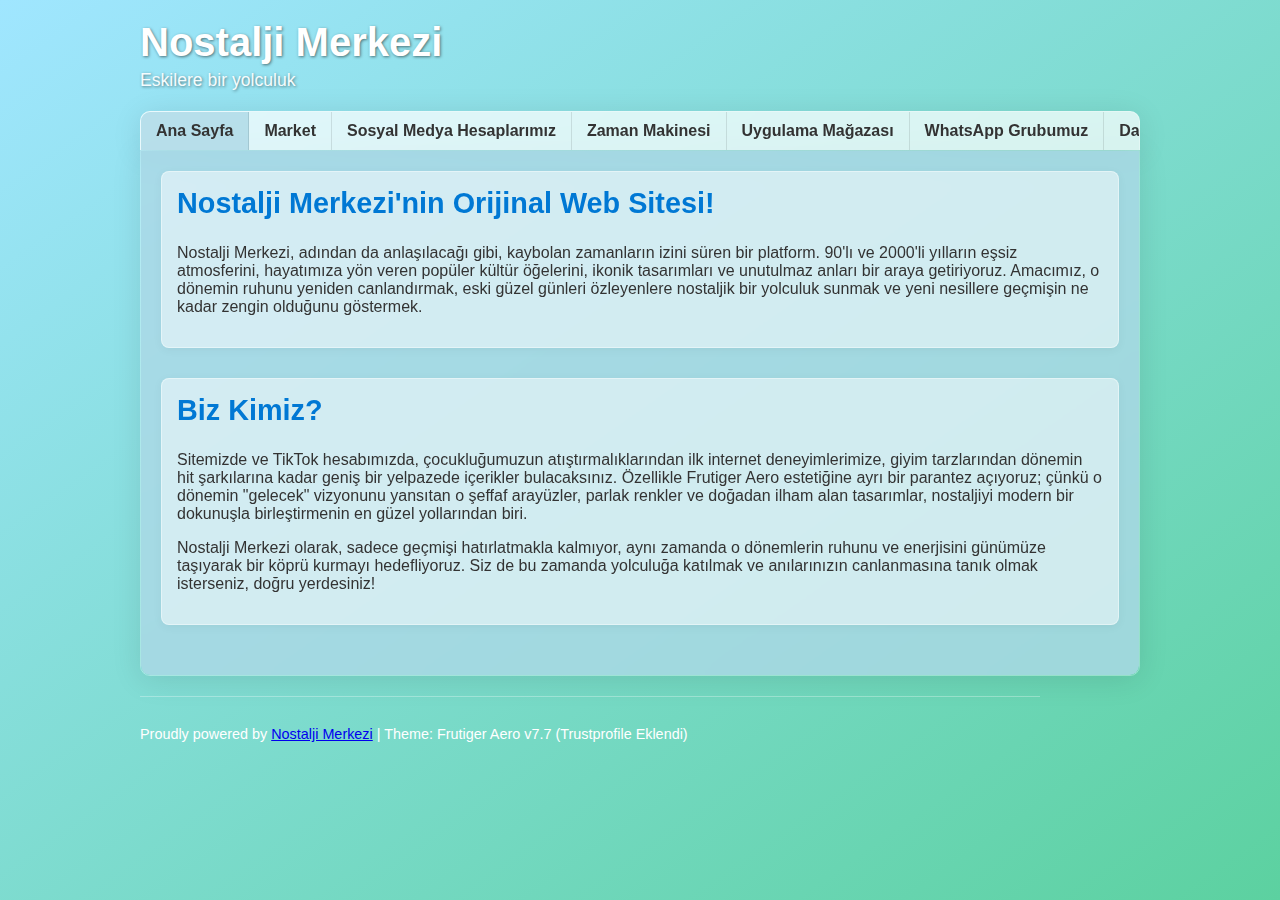
<file: index.html>
<!DOCTYPE html>
<html lang="tr">
<head>
    <meta charset="UTF-8">
    <meta name="viewport" content="width=device-width, initial-scale=1.0">
    <title>Nostalji Merkezi</title>
    
    <meta name="tp-claim" content="b313366405c283" /> 
    
    <style>
        /* GENEL STİLLER */
        body {
            font-family: 'Segoe UI', Tahoma, Geneva, Verdana, sans-serif;
            /* GRADYANLI ARKA PLAN: Açık Turkuazdan Açık Yeşile yumuşak geçiş */
            background: linear-gradient(to bottom right, #a0e6ff, #5cd1a0); 
            color: #333;
            margin: 0;
            padding: 0;
            display: flex;
            flex-direction: column;
            align-items: center;
            min-height: 100vh;
            overflow-x: hidden; /* Mobil kaymayı engeller */
        }

        /* ANA KAPSAYICI (Tüm İçeriği Sarar) */
        .wrapper {
            width: 90%;
            max-width: 1000px;
            margin-top: 20px;
            margin-bottom: 20px;
            box-sizing: border-box; 
        }

        /* ÜST BAŞLIK ALANI */
        .site-header {
            color: white;
            padding-bottom: 10px;
            text-shadow: 1px 1px 3px rgba(0, 0, 0, 0.5);
        }
        .site-header h1 { margin: 0; font-size: 2.5em; }
        .site-header p { margin: 5px 0 0 0; font-size: 1.1em; opacity: 0.9; }

        /* NAVİGASYON (MENÜ) */
        .navbar {
            background-color: rgba(255, 255, 255, 0.7);
            backdrop-filter: blur(8px);
            -webkit-backdrop-filter: blur(8px); /* Mobil uyumluluk */
            position: relative; /* Blur için */
            border-top-left-radius: 10px; 
            border-top-right-radius: 10px;
            border: 1px solid rgba(255, 255, 255, 0.3);
            border-bottom: none;
            box-shadow: 0 4px 30px rgba(0, 0, 0, 0.1);
            display: flex;
            justify-content: flex-start;
            overflow: hidden;
            margin-top: 10px;
            overflow-x: auto; 
            white-space: nowrap; 
        }
        .navbar a {
            padding: 10px 15px;
            display: block;
            color: #333;
            font-weight: bold;
            text-decoration: none;
            transition: background-color 0.3s, color 0.3s;
            border-right: 1px solid rgba(0, 0, 0, 0.1);
        }
        .navbar a:hover { background-color: rgba(0, 0, 0, 0.1); color: #0078d4; }
        .navbar a:first-child { background-color: rgba(173, 216, 230, 0.8); }

        /* İÇERİK VE KENAR ÇUBUĞU KAPSAYICISI */
        .content-and-sidebar-container {
            display: flex;
            gap: 0;
            border: 1px solid rgba(255, 255, 255, 0.3);
            border-bottom-left-radius: 10px;
            border-bottom-right-radius: 10px;
            overflow: hidden;
            box-shadow: 0 4px 30px rgba(0, 0, 0, 0.1);
        }

        /* KENAR ÇUBUĞU GİZLİ */
        .sidebar {
            width: 0;
            padding: 0;
            border: none;
            overflow: hidden;
            display: none; 
        }
        
        /* İÇERİK ALANI (Makaleler) - TAM GENİŞLİK */
        .content-area {
            flex: 4; 
            width: 100%; 
            background-color: rgba(173, 216, 230, 0.8); 
            backdrop-filter: blur(8px);
            -webkit-backdrop-filter: blur(8px); /* Mobil uyumluluk */
            position: relative; /* Blur için */
            padding: 20px;
            min-height: 400px;
            box-sizing: border-box;
        }

        /* YAZI STİLLERİ */
        .post {
            margin-bottom: 30px; 
            padding: 15px;
            background-color: rgba(255, 255, 255, 0.5); 
            border-radius: 8px;
            border: 1px solid rgba(255, 255, 255, 0.4);
            box-shadow: 0 2px 10px rgba(0, 0, 0, 0.05);
        }
        .post h2 {
            color: #0078d4;
            margin-top: 0;
            font-size: 1.8em;
        }
        
        /* FOOTER */
        .site-footer {
            width: 90%;
            max-width: 1000px;
            text-align: left;
            color: white;
            font-size: 0.9em;
            padding: 15px 0;
            border-top: 1px solid rgba(255, 255, 255, 0.3);
            margin-top: 20px;
        }

        /* Duyarlı Tasarım */
        @media (max-width: 768px) {
            .content-and-sidebar-container { flex-direction: column; }
            .navbar { flex-wrap: wrap; }
            .navbar a { 
                /* Mobil görünümde menü butonlarını alt alta sıralayalım */
                border-right: none !important; 
                border-bottom: 1px solid rgba(0, 0, 0, 0.1);
                width: 100%; 
                box-sizing: border-box;
            }
        }
    </style>
</head>
<body>

    <div class="wrapper">
        <header class="site-header">
            <h1>Nostalji Merkezi</h1>
            <p>Eskilere bir yolculuk</p>
        </header>

        <nav class="navbar">
            <a href="index.html">Ana Sayfa</a>
            <a href="market.html" target="_blank">Market</a>
            <a href="sosyal.html" target="_blank">Sosyal Medya Hesaplarımız</a>
            <a href="https://archive.org/" target="_blank">Zaman Makinesi</a>
            <a href="#link_uygulama_magazasi">Uygulama Mağazası</a>
            <a href="https://chat.whatsapp.com/Hz8bSAxZ4uoEOJEoKte3Rf?mode=wwt" target="_blank">WhatsApp Grubumuz</a>
            <a href="#link_dahasi">Dahası</a>
        </nav>

        <div class="content-and-sidebar-container">
            
            <div class="sidebar">
            </div>

            <div class="content-area">
                <div class="post">
                    <h2>Nostalji Merkezi'nin Orijinal Web Sitesi!</h2>
                    <p>
                        Nostalji Merkezi, adından da anlaşılacağı gibi, kaybolan zamanların izini süren bir platform. 90'lı ve 2000'li yılların eşsiz atmosferini, hayatımıza yön veren popüler kültür öğelerini, ikonik tasarımları ve unutulmaz anları bir araya getiriyoruz. Amacımız, o dönemin ruhunu yeniden canlandırmak, eski güzel günleri özleyenlere nostaljik bir yolculuk sunmak ve yeni nesillere geçmişin ne kadar zengin olduğunu göstermek.
                    </p>
                </div>

                <div class="post">
                    <h2>Biz Kimiz?</h2>
                    <p>
                        Sitemizde ve TikTok hesabımızda, çocukluğumuzun atıştırmalıklarından ilk internet deneyimlerimize, giyim tarzlarından dönemin hit şarkılarına kadar geniş bir yelpazede içerikler bulacaksınız. Özellikle Frutiger Aero estetiğine ayrı bir parantez açıyoruz; çünkü o dönemin "gelecek" vizyonunu yansıtan o şeffaf arayüzler, parlak renkler ve doğadan ilham alan tasarımlar, nostaljiyi modern bir dokunuşla birleştirmenin en güzel yollarından biri.
                    </p>
                    <p>
                        Nostalji Merkezi olarak, sadece geçmişi hatırlatmakla kalmıyor, aynı zamanda o dönemlerin ruhunu ve enerjisini günümüze taşıyarak bir köprü kurmayı hedefliyoruz. Siz de bu zamanda yolculuğa katılmak ve anılarınızın canlanmasına tanık olmak isterseniz, doğru yerdesiniz!
                    </p>
                </div>
            </div>
        </div>

        <footer class="site-footer">
            <p>Proudly powered by <a href="index.html">Nostalji Merkezi</a> | Theme: Frutiger Aero v7.7 (Trustprofile Eklendi)</p>
        </footer>
    </div>
</body>
</html>
</file>
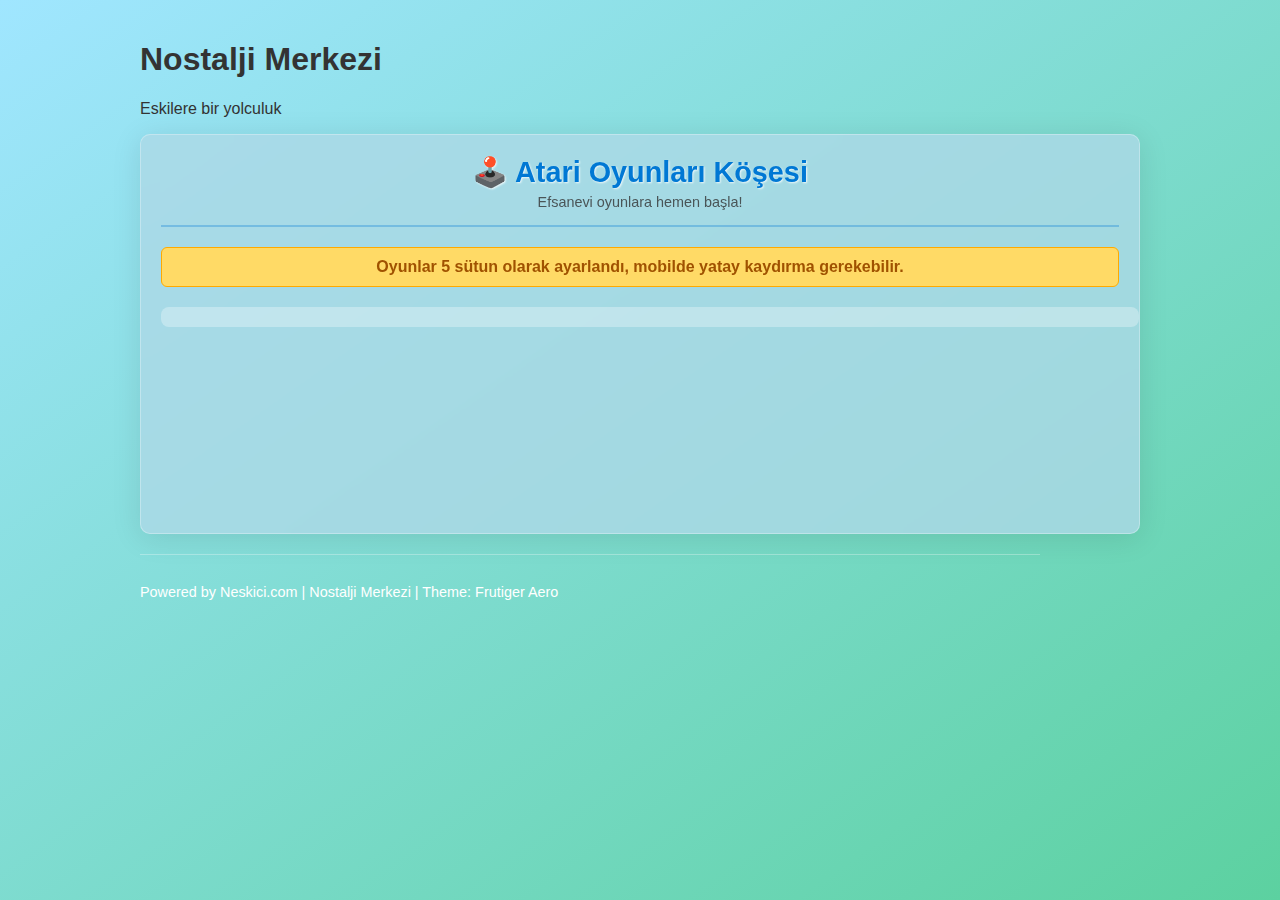
<file: atari.html>
<!DOCTYPE html>
<html lang="tr">
<head>
    <meta charset="UTF-8">
    <meta name="viewport" content="width=device-width, initial-scale=1.0">
    <title>Nostalji Merkezi - Atari Oyunları</title>
    
    <style>
        /* GENEL VE ARKA PLAN STİLLERİ (Frutiger Aero) */
        body {
            font-family: 'Segoe UI', Tahoma, Geneva, Verdana, sans-serif;
            background: linear-gradient(to bottom right, #a0e6ff, #5cd1a0); 
            color: #333;
            margin: 0;
            padding: 0;
            display: flex;
            justify-content: center;
            align-items: flex-start; 
            min-height: 100vh;
            overflow-x: hidden;
        }

        /* ANA KAPSAYICI (Tüm İçeriği Sarar) */
        .wrapper {
            width: 90%;
            max-width: 1000px;
            margin-top: 20px;
            margin-bottom: 20px;
            box-sizing: border-box; 
        }

        /* BAŞLIK ALANI */
        .app-header {
            color: #0078d4;
            text-align: center;
            margin-bottom: 20px;
            border-bottom: 2px solid rgba(0, 120, 212, 0.3); 
            padding-bottom: 15px;
            width: 100%;
        }
        .app-header h1 { 
            margin: 0; 
            font-size: 1.8em;
            text-shadow: 1px 1px 2px rgba(255, 255, 255, 0.8);
        }
        .app-header p { 
            margin: 5px 0 0 0; 
            font-size: 0.9em; 
            opacity: 0.8; 
            color: #333;
        }

        /* OYUN ALANINI ÇEVRELEYEN KAPSAYICI */
        .content-area {
            width: 100%; 
            background-color: rgba(173, 216, 230, 0.8); 
            backdrop-filter: blur(8px);
            -webkit-backdrop-filter: blur(8px); 
            padding: 20px;
            min-height: 400px;
            box-sizing: border-box;
            border-radius: 10px;
            border: 1px solid rgba(255, 255, 255, 0.3);
            box-shadow: 0 4px 30px rgba(0, 0, 0, 0.1);
        }
        
        /* FOOTER */
        .site-footer {
            width: 90%;
            max-width: 1000px;
            text-align: left;
            color: white;
            font-size: 0.9em;
            padding: 15px 0;
            border-top: 1px solid rgba(255, 255, 255, 0.3);
            margin-top: 20px;
        }
        
        /* Oyun Divi için Mobil Uyumlu Stil Ayarları */
        #myoyunlar {
            /* Nesne (oyunlar) genişliğini esnek tut */
            width: 100%;
            overflow-x: auto; /* Yatay kaydırmaya izin ver */
            margin-top: 15px;
            padding: 10px;
            background-color: rgba(255, 255, 255, 0.3);
            border-radius: 8px;
        }

        /* Uyarı Notu Stili */
        .warning-note {
            background-color: #ffda66;
            color: #a05200;
            padding: 10px;
            border-radius: 6px;
            margin-bottom: 20px;
            font-weight: bold;
            text-align: center;
            border: 1px solid #ffaa00;
        }

    </style>
</head>
<body>

    <div class="wrapper">
        <header class="site-header">
            <h1>Nostalji Merkezi</h1>
            <p>Eskilere bir yolculuk</p>
        </header>

        <div class="content-area">

            <div class="app-header">
                <h1>🕹️ Atari Oyunları Köşesi</h1>
                <p>Efsanevi oyunlara hemen başla!</p>
            </div>
            
            <div class="warning-note">
                Oyunlar 5 sütun olarak ayarlandı, mobilde yatay kaydırma gerekebilir.
            </div>

            <script type="text/javascript">
                var siteadres = "https://www.neskici.com"; 
                var kacsutun = "5"; 
                var kactane = "50"; 
                var kategori = "0"; 
                var yazirengi = "000000"; 
                var tabanrengi = "FFFFFF"; 
                var yaziboyutu = "11";
            </script>
            <div id="myoyunlar"></div>
            <script src="https://www.neskici.com/uye/addtoyoursite.js" charset="UTF-8" type="text/javascript"></script>
            </div>

        <footer class="site-footer">
            <p>Powered by Neskici.com | Nostalji Merkezi | Theme: Frutiger Aero</p>
        </footer>
    </div>
</body>
</html>
</file>
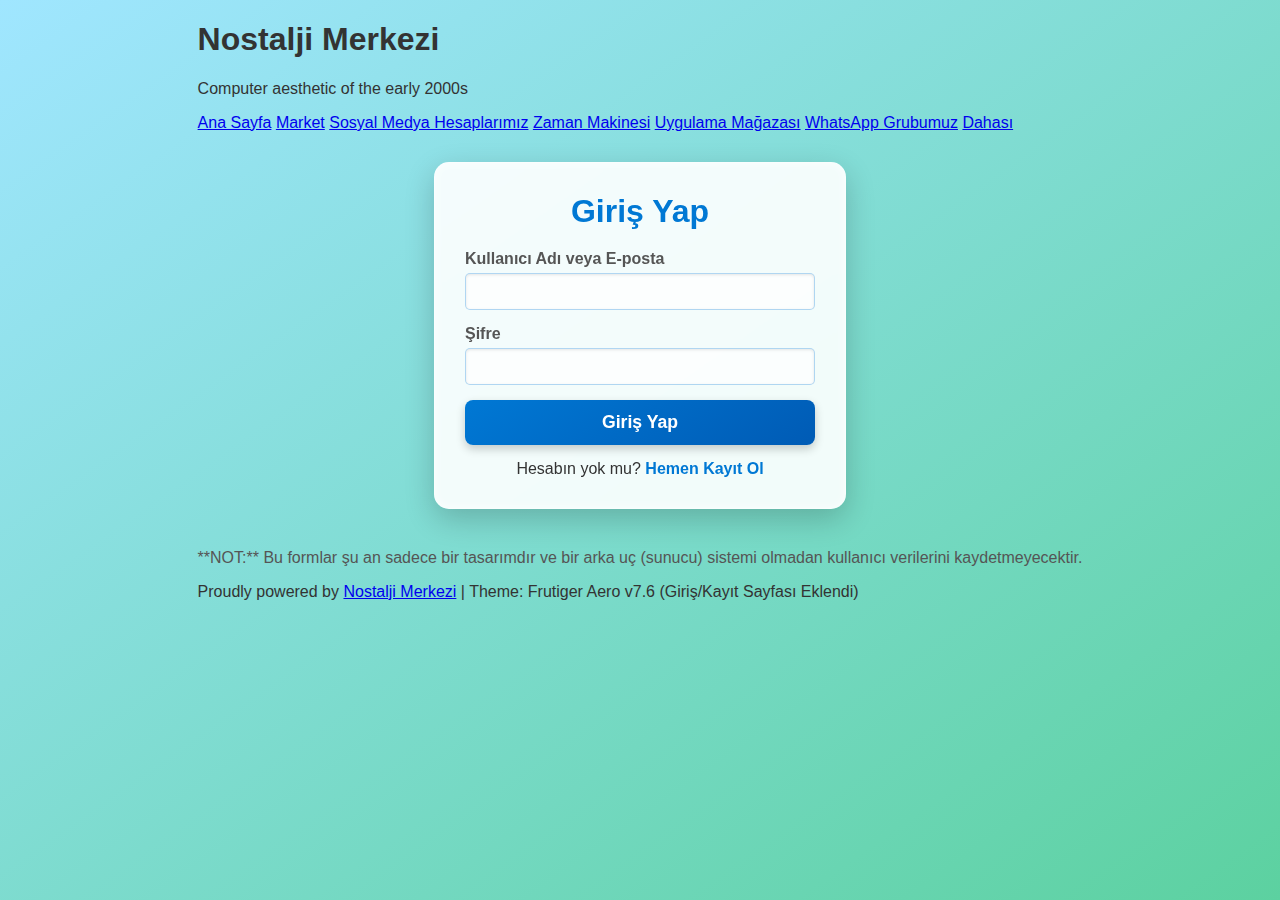
<file: giris.html>
<!DOCTYPE html>
<html lang="tr">
<head>
    <meta charset="UTF-8">
    <meta name="viewport" content="width=device-width, initial-scale=1.0">
    <title>Nostalji Merkezi - Giriş Yap / Kayıt Ol</title>
    
    <script src="https://challenges.cloudflare.com/turnstile/v0/api.js" async defer></script>

    <style>
        /* GENEL STİLLER (index.html'den kopyalanan ve düzeltilen tüm CSS) */
        body {
            font-family: 'Segoe UI', Tahoma, Geneva, Verdana, sans-serif;
            background: linear-gradient(to bottom right, #a0e6ff, #5cd1a0); 
            color: #333;
            margin: 0;
            padding: 0;
            display: flex;
            flex-direction: column;
            align-items: center;
            min-height: 100vh;
            overflow-x: hidden; 
        }

        /* ... Diğer CSS Kodlarının Tamamı Buraya Gelecek ... */

        /* GİRİŞ VE KAYIT STİLLERİ */
        .auth-container {
            display: flex;
            justify-content: center;
            align-items: center;
            flex-direction: column;
            margin-top: 30px;
        }

        .auth-box {
            background-color: rgba(255, 255, 255, 0.9);
            backdrop-filter: blur(10px);
            border-radius: 15px;
            padding: 30px;
            width: 100%;
            max-width: 350px;
            box-shadow: 0 10px 30px rgba(0, 0, 0, 0.2), inset 0 0 10px rgba(255, 255, 255, 0.7);
            margin-bottom: 20px;
            border: 1px solid rgba(255, 255, 255, 0.5);
        }

        .auth-box h2 {
            color: #0078d4;
            text-align: center;
            margin-top: 0;
            margin-bottom: 20px;
            font-size: 2em;
        }

        .form-group {
            margin-bottom: 15px;
        }

        .form-group label {
            display: block;
            font-weight: bold;
            color: #555;
            margin-bottom: 5px;
        }

        .form-group input {
            width: 100%;
            padding: 10px;
            border: 1px solid rgba(0, 120, 212, 0.3);
            border-radius: 5px;
            background-color: rgba(255, 255, 255, 0.7);
            box-shadow: inset 0 1px 3px rgba(0, 0, 0, 0.1);
            transition: border-color 0.3s;
            box-sizing: border-box;
        }

        .form-group input:focus {
            border-color: #0078d4;
            box-shadow: 0 0 5px rgba(0, 120, 212, 0.5);
            outline: none;
        }

        .submit-button {
            width: 100%;
            padding: 12px;
            background: linear-gradient(145deg, #0078d4, #005bb5); /* Mavi Gradient */
            color: white;
            font-size: 1.1em;
            font-weight: bold;
            border: none;
            border-radius: 8px;
            cursor: pointer;
            box-shadow: 0 4px 10px rgba(0, 0, 0, 0.2);
            transition: transform 0.2s, box-shadow 0.2s;
        }

        .submit-button:hover {
            transform: translateY(-1px);
            box-shadow: 0 6px 15px rgba(0, 0, 0, 0.3);
        }

        .switch-link {
            text-align: center;
            margin-top: 15px;
        }

        .switch-link a {
            color: #0078d4;
            text-decoration: none;
            font-weight: bold;
        }

    </style>
</head>
<body>

    <div class="wrapper">
        <header class="site-header">
            <h1>Nostalji Merkezi</h1>
            <p>Computer aesthetic of the early 2000s</p>
        </header>

        <nav class="navbar">
            <a href="index.html">Ana Sayfa</a>
            <a href="market.html">Market</a>
            <a href="sosyal.html">Sosyal Medya Hesaplarımız</a>
            <a href="https://archive.org/" target="_blank">Zaman Makinesi</a>
            <a href="uygulama.html">Uygulama Mağazası</a>
            <a href="https://chat.whatsapp.com/Hz8bSAxZ4uoEOJEoKte3Rf?mode=wwt" target="_blank">WhatsApp Grubumuz</a>
            <a href="#link_dahasi">Dahası</a>
        </nav>

        <div class="content-and-sidebar-container">
            
            <div class="sidebar">
            </div>

            <div class="content-area">
                
                <div class="auth-container">

                    <div class="auth-box" id="login-box">
                        <h2>Giriş Yap</h2>
                        <form action="#" method="POST">
                            <div class="form-group">
                                <label for="login-username">Kullanıcı Adı veya E-posta</label>
                                <input type="text" id="login-username" name="username" required>
                            </div>
                            <div class="form-group">
                                <label for="login-password">Şifre</label>
                                <input type="password" id="login-password" name="password" required>
                            </div>
                            <div class="form-group" style="text-align: center;">
                                <div class="cloudflare-turnstile" data-sitekey="0x4AAAAAACAZGqbHnYC-hfkI"></div>
                            </div>
                            <button type="submit" class="submit-button">Giriş Yap</button>
                            <div class="switch-link">
                                Hesabın yok mu? <a href="#" onclick="showRegister()">Hemen Kayıt Ol</a>
                            </div>
                        </form>
                    </div>

                    <div class="auth-box" id="register-box" style="display:none;">
                        <h2>Kayıt Ol</h2>
                        <form action="#" method="POST">
                            <div class="form-group">
                                <label for="reg-username">Kullanıcı Adı</label>
                                <input type="text" id="reg-username" name="username" required>
                            </div>
                            <div class="form-group">
                                <label for="reg-email">E-posta Adresi</label>
                                <input type="email" id="reg-email" name="email" required>
                            </div>
                            <div class="form-group">
                                <label for="reg-password">Şifre Oluştur</label>
                                <input type="password" id="reg-password" name="password" required>
                            </div>
                            <div class="form-group" style="text-align: center;">
                                <div class="cloudflare-turnstile" data-sitekey="0x4AAAAAACAZGqbHnYC-hfkI"></div>
                            </div>
                            <button type="submit" class="submit-button">Hesap Oluştur</button>
                            <div class="switch-link">
                                Zaten bir hesabın var mı? <a href="#" onclick="showLogin()">Giriş Yap</a>
                            </div>
                        </form>
                    </div>

                </div>
                
                <p style="text-align:center; margin-top: 20px; color: #555;">
                    **NOT:** Bu formlar şu an sadece bir tasarımdır ve bir arka uç (sunucu) sistemi olmadan kullanıcı verilerini kaydetmeyecektir.
                </p>

            </div>
        </div>

        <footer class="site-footer">
            <p>Proudly powered by <a href="index.html">Nostalji Merkezi</a> | Theme: Frutiger Aero v7.6 (Giriş/Kayıt Sayfası Eklendi)</p>
        </footer>
    </div>

    <script>
        function showRegister() {
            document.getElementById('login-box').style.display = 'none';
            document.getElementById('register-box').style.display = 'block';
        }
        function showLogin() {
            document.getElementById('register-box').style.display = 'none';
            document.getElementById('login-box').style.display = 'block';
        }
    </script>
</body>
</html>
</file>
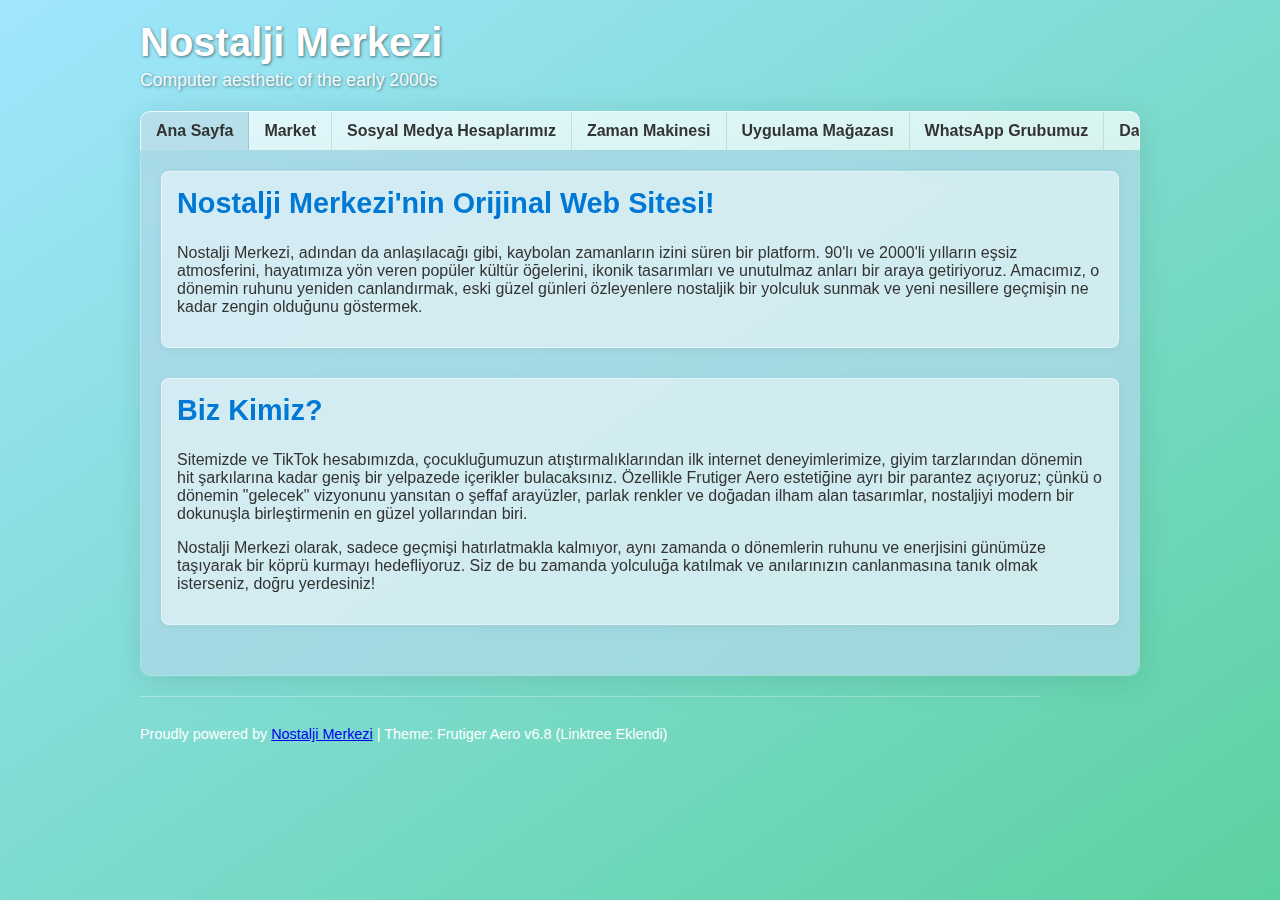
<file: index (1).html>
<!DOCTYPE html>
<html lang="tr">
<head>
    <meta charset="UTF-8">
    <meta name="viewport" content="width=device-width, initial-scale=1.0">
    <title>Nostalji Merkezi - Frutiger Aero</title>
    
    <style>
        /* GENEL STİLLER */
        body {
            font-family: 'Segoe UI', Tahoma, Geneva, Verdana, sans-serif;
            /* GRADYANLI ARKA PLAN: Açık Turkuazdan Açık Yeşile yumuşak geçiş */
            background: linear-gradient(to bottom right, #a0e6ff, #5cd1a0); 
            color: #333;
            margin: 0;
            padding: 0;
            display: flex;
            flex-direction: column;
            align-items: center;
            min-height: 100vh;
        }

        /* ANA KAPSAYICI (Tüm İçeriği Sarar) */
        .wrapper {
            width: 90%;
            max-width: 1000px;
            margin-top: 20px;
            margin-bottom: 20px;
        }

        /* ÜST BAŞLIK ALANI */
        .site-header {
            color: white;
            padding-bottom: 10px;
            text-shadow: 1px 1px 3px rgba(0, 0, 0, 0.5);
        }
        .site-header h1 { margin: 0; font-size: 2.5em; }
        .site-header p { margin: 5px 0 0 0; font-size: 1.1em; opacity: 0.9; }

        /* NAVİGASYON (MENÜ) */
        .navbar {
            background-color: rgba(255, 255, 255, 0.7);
            backdrop-filter: blur(8px);
            border-top-left-radius: 10px; 
            border-top-right-radius: 10px;
            border: 1px solid rgba(255, 255, 255, 0.3);
            border-bottom: none;
            box-shadow: 0 4px 30px rgba(0, 0, 0, 0.1);
            display: flex;
            justify-content: flex-start;
            overflow: hidden;
            margin-top: 10px;
            /* Yatay kaydırmayı etkinleştirelim ki, mobil görünümde taşma olmasın */
            overflow-x: auto; 
            white-space: nowrap; 
        }
        .navbar a {
            padding: 10px 15px;
            display: block;
            color: #333;
            font-weight: bold;
            text-decoration: none;
            transition: background-color 0.3s, color 0.3s;
            border-right: 1px solid rgba(0, 0, 0, 0.1);
        }
        .navbar a:hover { background-color: rgba(0, 0, 0, 0.1); color: #0078d4; }
        .navbar a:first-child { background-color: rgba(173, 216, 230, 0.8); }

        /* İÇERİK VE KENAR ÇUBUĞU KAPSAYICISI */
        .content-and-sidebar-container {
            display: flex;
            gap: 0;
            border: 1px solid rgba(255, 255, 255, 0.3);
            border-bottom-left-radius: 10px;
            border-bottom-right-radius: 10px;
            overflow: hidden;
            box-shadow: 0 4px 30px rgba(0, 0, 0, 0.1);
        }

        /* KENAR ÇUBUĞU GİZLİ */
        .sidebar {
            width: 0;
            padding: 0;
            border: none;
            overflow: hidden;
            display: none; 
        }
        
        /* İÇERİK ALANI (Makaleler) - TAM GENİŞLİK */
        .content-area {
            flex: 4; 
            width: 100%; 
            background-color: rgba(173, 216, 230, 0.8); 
            backdrop-filter: blur(8px);
            padding: 20px;
            min-height: 400px;
        }

        /* YAZI STİLLERİ */
        .post {
            margin-bottom: 30px; 
            padding: 15px;
            background-color: rgba(255, 255, 255, 0.5); 
            border-radius: 8px;
            border: 1px solid rgba(255, 255, 255, 0.4);
            box-shadow: 0 2px 10px rgba(0, 0, 0, 0.05);
        }
        .post h2 {
            color: #0078d4;
            margin-top: 0;
            font-size: 1.8em;
        }
        
        /* FOOTER */
        .site-footer {
            width: 90%;
            max-width: 1000px;
            text-align: left;
            color: white;
            font-size: 0.9em;
            padding: 15px 0;
            border-top: 1px solid rgba(255, 255, 255, 0.3);
            margin-top: 20px;
        }

        /* Duyarlı Tasarım */
        @media (max-width: 768px) {
            .content-and-sidebar-container { flex-direction: column; }
            .navbar { flex-wrap: wrap; }
            .navbar a { 
                /* Mobil görünümde menü butonlarını alt alta sıralayalım */
                border-right: none !important; 
                border-bottom: 1px solid rgba(0, 0, 0, 0.1);
                width: 100%; 
                box-sizing: border-box;
            }
            .wrapper { overflow-x: hidden; }
        }
    </style>
</head>
<body>

    <div class="wrapper">
        <header class="site-header">
            <h1>Nostalji Merkezi</h1>
            <p>Computer aesthetic of the early 2000s</p>
        </header>

        <nav class="navbar">
            <a href="index.html">Ana Sayfa</a>
            <a href="https://sites.google.com/view/nostalji-merkezi-market/ana-sayfa?authuser=3" target="_blank">Market</a>
            <a href="https://linktr.ee/nostaljimerkezi" target="_blank">Sosyal Medya Hesaplarımız</a>
            <a href="https://archive.org/" target="_blank">Zaman Makinesi</a>
            <a href="#link_uygulama_magazasi">Uygulama Mağazası</a>
            <a href="https://chat.whatsapp.com/Hz8bSAxZ4uoEOJEoKte3Rf?mode=wwt" target="_blank">WhatsApp Grubumuz</a>
            <a href="#link_dahasi">Dahası</a>
        </nav>

        <div class="content-and-sidebar-container">
            
            <div class="sidebar">
                </div>

            <div class="content-area">
                <div class="post">
                    <h2>Nostalji Merkezi'nin Orijinal Web Sitesi!</h2>
                    <p>
                        Nostalji Merkezi, adından da anlaşılacağı gibi, kaybolan zamanların izini süren bir platform. 90'lı ve 2000'li yılların eşsiz atmosferini, hayatımıza yön veren popüler kültür öğelerini, ikonik tasarımları ve unutulmaz anları bir araya getiriyoruz. Amacımız, o dönemin ruhunu yeniden canlandırmak, eski güzel günleri özleyenlere nostaljik bir yolculuk sunmak ve yeni nesillere geçmişin ne kadar zengin olduğunu göstermek.
                    </p>
                </div>

                <div class="post">
                    <h2>Biz Kimiz?</h2>
                    <p>
                        Sitemizde ve TikTok hesabımızda, çocukluğumuzun atıştırmalıklarından ilk internet deneyimlerimize, giyim tarzlarından dönemin hit şarkılarına kadar geniş bir yelpazede içerikler bulacaksınız. Özellikle Frutiger Aero estetiğine ayrı bir parantez açıyoruz; çünkü o dönemin "gelecek" vizyonunu yansıtan o şeffaf arayüzler, parlak renkler ve doğadan ilham alan tasarımlar, nostaljiyi modern bir dokunuşla birleştirmenin en güzel yollarından biri.
                    </p>
                    <p>
                        Nostalji Merkezi olarak, sadece geçmişi hatırlatmakla kalmıyor, aynı zamanda o dönemlerin ruhunu ve enerjisini günümüze taşıyarak bir köprü kurmayı hedefliyoruz. Siz de bu zamanda yolculuğa katılmak ve anılarınızın canlanmasına tanık olmak isterseniz, doğru yerdesiniz!
                    </p>
                </div>

            </div>
        </div>

        <footer class="site-footer">
            <p>Proudly powered by <a href="#">Nostalji Merkezi</a> | Theme: Frutiger Aero v6.8 (Linktree Eklendi)</p>
        </footer>

    </div>

</body>
</html>
</file>
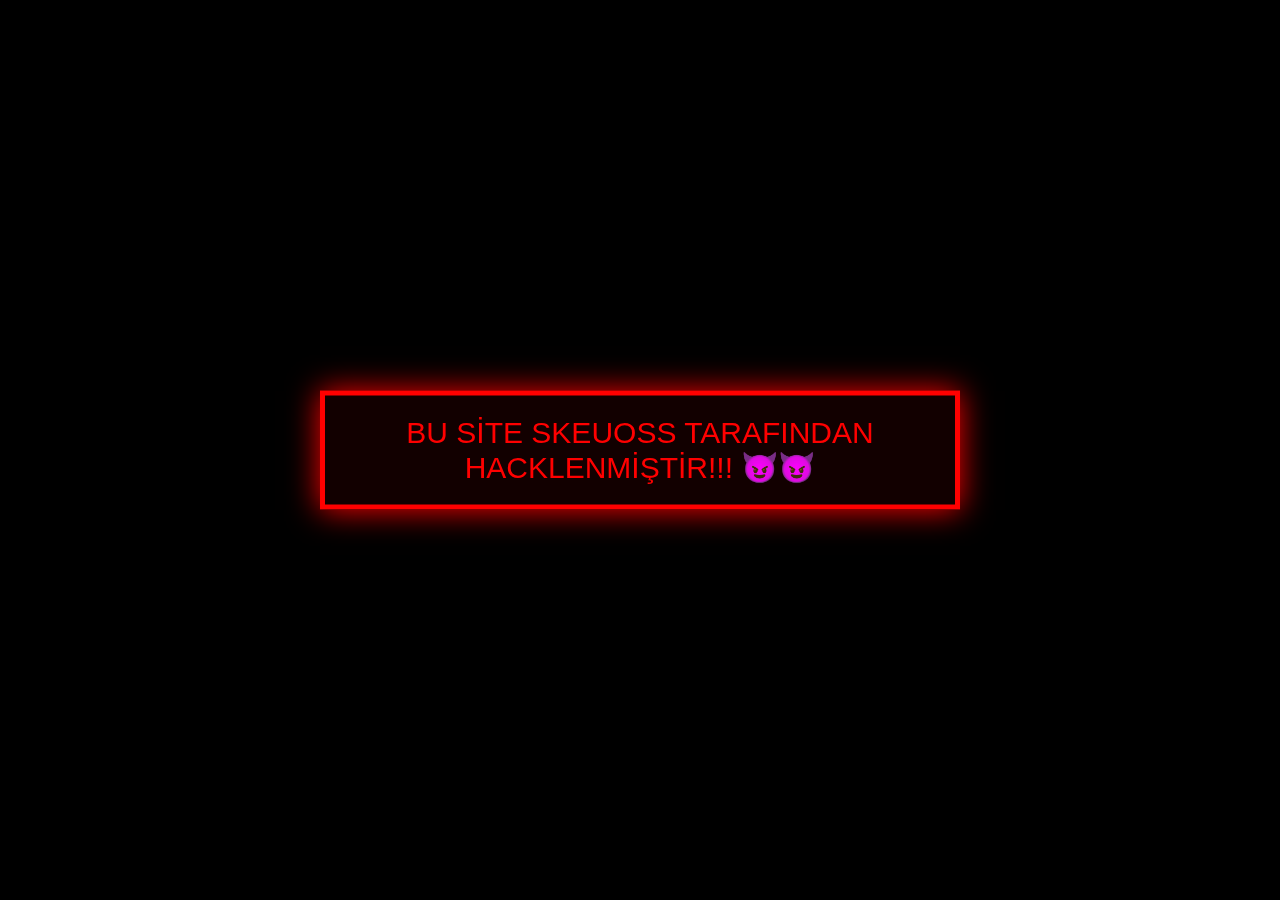
<file: İndex.html>
<!DOCTYPE html>
<html lang="tr">
<head>
    <meta charset="UTF-8">
    <meta name="viewport" content="width=device-width, initial-scale=1.0">
    <title>GÜVENLİK UYARISI</title>
    <style>
        /* Tam ekranı kaplayan, siyah arka plan */
        body {
            margin: 0;
            overflow: hidden; /* Kaydırmayı engelle */
            background-color: #000;
            display: flex;
            justify-content: center;
            align-items: center;
            min-height: 100vh;
            font-family: 'Arial Black', Gadget, sans-serif;
        }

        /* Ana uyarı kutusu */
        .hack-alert {
            color: red; /* Kırmızı metin */
            font-size: 30px; /* Büyük yazı tipi */
            text-align: center;
            padding: 20px;
            border: 5px solid red; /* Kırmızı çerçeve */
            box-shadow: 0 0 30px red; /* Kırmızı ışık efekti */
            background-color: rgba(20, 0, 0, 0.9); /* Hafif şeffaf siyah/kırmızı arka plan */
            animation: 
                glitch 0.1s infinite alternate, /* Hafif titreme/bozulma efekti */
                flash 0.5s infinite step-start; /* Yanıp sönme efekti */
            position: fixed; /* Ekranın hep ortasında kalsın */
            top: 50%;
            left: 50%;
            transform: translate(-50%, -50%); /* Tam merkezleme */
            z-index: 9999; /* Her şeyin üstünde gözüksün */
        }

        /* Glitch efekti (telefonu çökertiyor hissi veren titreşim) */
        @keyframes glitch {
            0% { transform: translate(-50%, -50%) skew(2deg); }
            100% { transform: translate(-50%, -50%) skew(-2deg); }
        }

        /* Yanıp sönme efekti (SPAM hissi) */
        @keyframes flash {
            50% { opacity: 0.1; } /* Yarı şeffaf hale gelip geri dönecek */
        }
    </style>
</head>
<body>

    <div class="hack-alert">
        BU SİTE SKEUOSS TARAFINDAN HACKLENMİŞTİR!!! 😈😈
    </div>

</body>
</html>
</file>
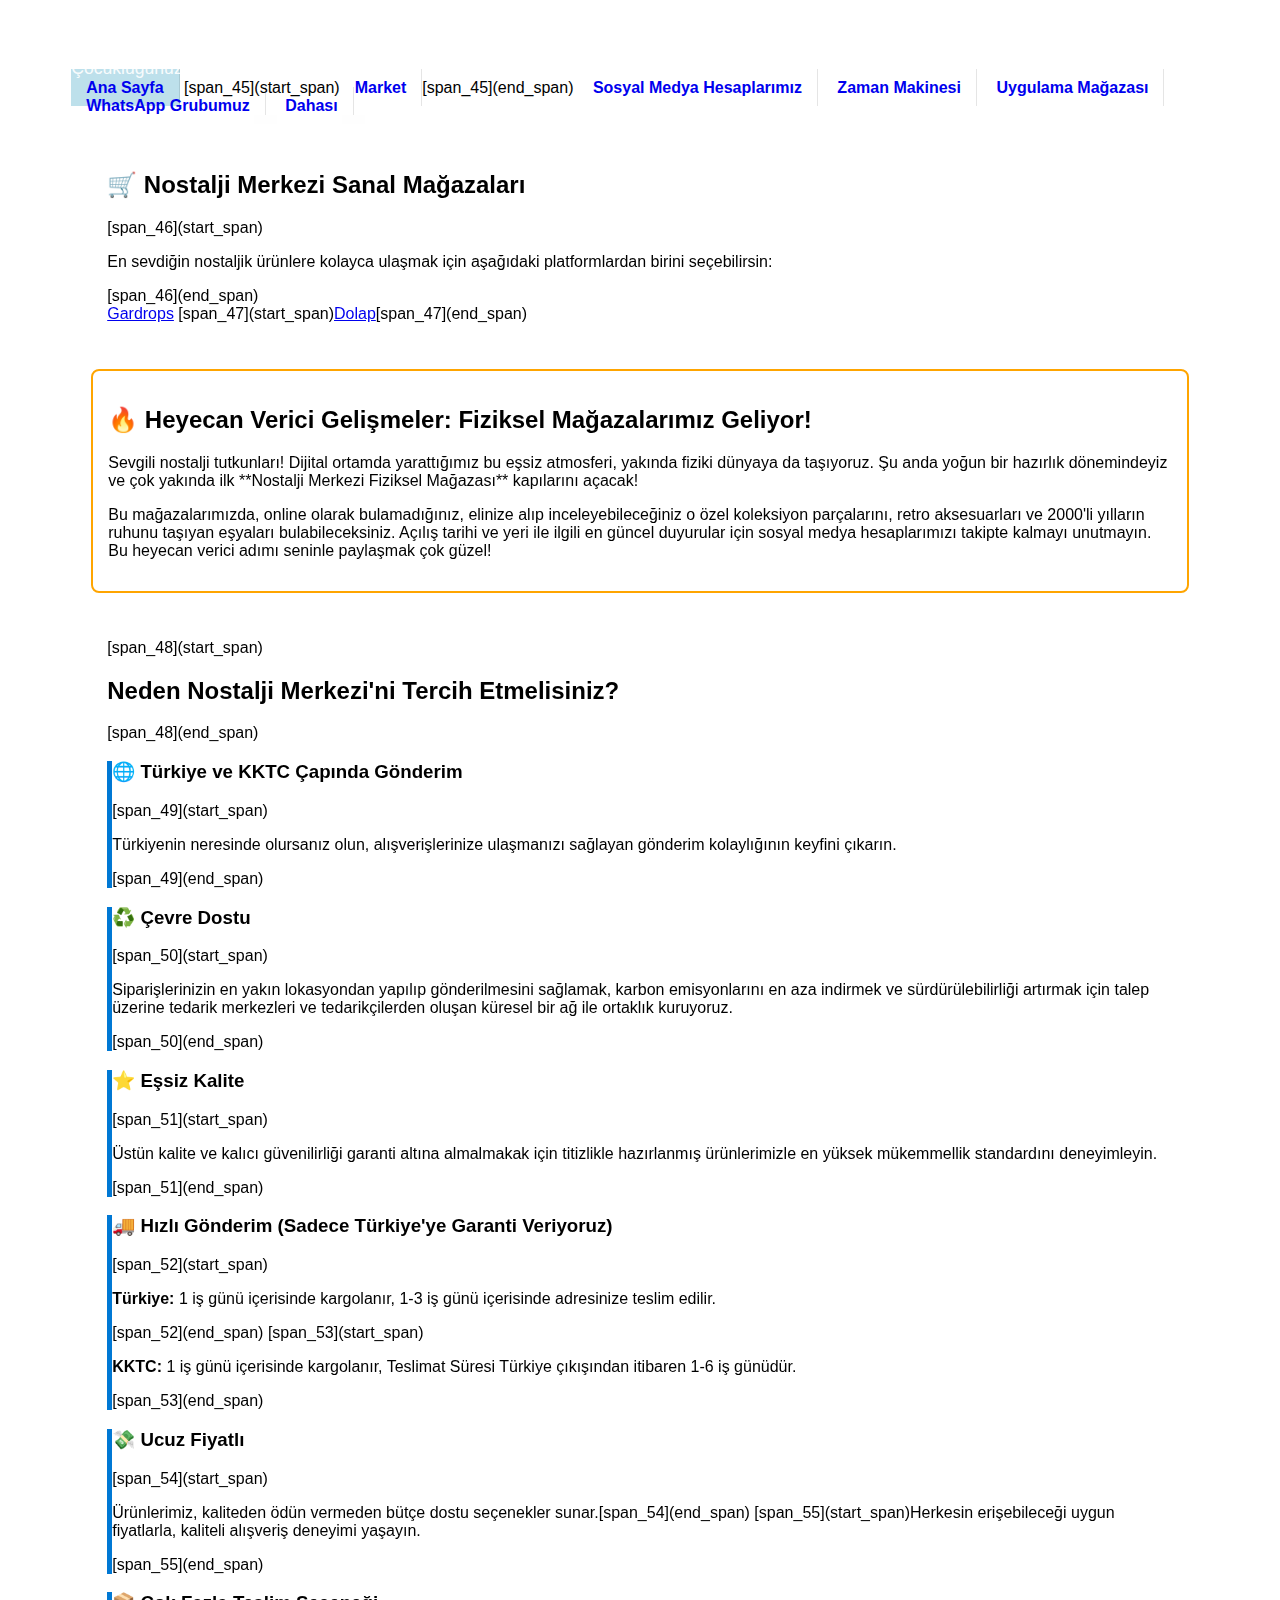
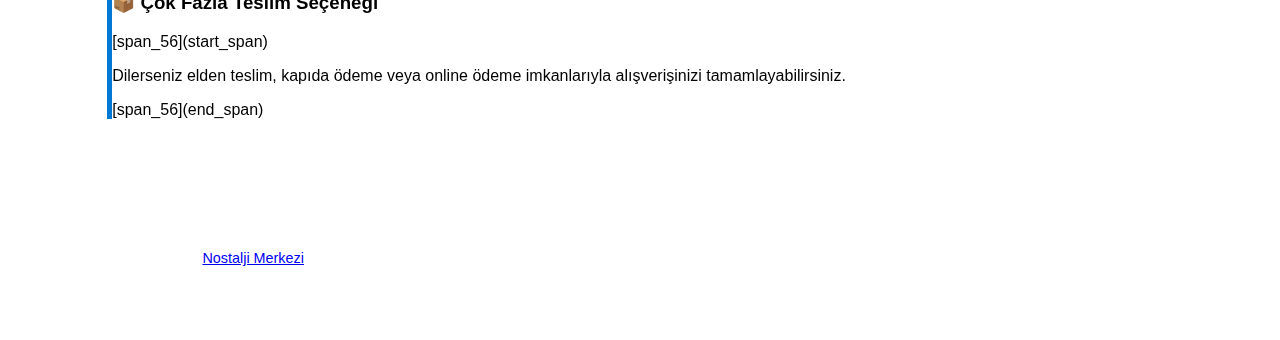
<file: market.html>
<!DOCTYPE html>
<html lang="tr">
<head>
    <meta charset="UTF-8">
    <meta name="viewport" content="width=device-width, initial-scale=1.0">
    <title>Nostalji Merkezi - Market</title>
    
    <style>
        /* GENEL STİLLER */
        body {
            font-family: 'Segoe UI', Tahoma, Geneva, Verdana, sans-serif;
            /* GRADYANLI ARKA PLAN: Açık Turkuazdan Açık Yeşile yumuşak geçiş */
            [span_1](start_span)background: linear-gradient(to bottom right, #a0e6ff, #5cd1a0);[span_1](end_span)
            [span_2](start_span)color: #333;[span_2](end_span)
            margin: 0;
            padding: 0;
            display: flex;
            flex-direction: column;
            align-items: center;
            min-height: 100vh;
        }

        /* ANA KAPSAYICI (Tüm İçeriği Sarar) */
        .wrapper {
            width: 90%;
            [span_3](start_span)max-width: 1000px;[span_3](end_span)
            margin-top: 20px;
            margin-bottom: 20px;
        }

        /* ÜST BAŞLIK ALANI */
        .site-header {
            color: white;
            [span_4](start_span)padding-bottom: 10px;[span_4](end_span)
            text-shadow: 1px 1px 3px rgba(0, 0, 0, 0.5);
        }
        .site-header h1 { margin: 0; font-size: 2.5em; [span_5](start_span)}
        .site-header p { margin: 5px 0 0 0; font-size: 1.1em; opacity: 0.9; }[span_5](end_span)

        /* NAVİGASYON (MENÜ) */
        .navbar {
            background-color: rgba(255, 255, 255, 0.7);
            [span_6](start_span)backdrop-filter: blur(8px);[span_6](end_span)
            border-top-left-radius: 10px; 
            border-top-right-radius: 10px;
            border: 1px solid rgba(255, 255, 255, 0.3);
            border-bottom: none;
            [span_7](start_span)box-shadow: 0 4px 30px rgba(0, 0, 0, 0.1);[span_7](end_span)
            display: flex;
            justify-content: flex-start;
            overflow: hidden;
            margin-top: 10px;
            /* Yatay kaydırmayı etkinleştirelim ki, mobil görünümde taşma olmasın */
            [span_8](start_span)overflow-x: auto;[span_8](end_span)
            [span_9](start_span)white-space: nowrap;[span_9](end_span)
        }
        .navbar a {
            padding: 10px 15px;
            [span_10](start_span)display: block;[span_10](end_span)
            color: #333;
            font-weight: bold;
            text-decoration: none;
            transition: background-color 0.3s, color 0.3s;
            border-right: 1px solid rgba(0, 0, 0, 0.1);
        }
        .navbar a:hover { background-color: rgba(0, 0, 0, 0.1); color: #0078d4; [span_11](start_span)}
        .navbar a:first-child { background-color: rgba(173, 216, 230, 0.8); }[span_11](end_span)

        /* İÇERİK VE KENAR ÇUBUĞU KAPSAYICISI */
        .content-and-sidebar-container {
            [span_12](start_span)display: flex;[span_12](end_span)
            [span_13](start_span)gap: 0;[span_13](end_span)
            border: 1px solid rgba(255, 255, 255, 0.3);
            border-bottom-left-radius: 10px;
            border-bottom-right-radius: 10px;
            overflow: hidden;
            [span_14](start_span)box-shadow: 0 4px 30px rgba(0, 0, 0, 0.1);[span_14](end_span)
        }

        /* KENAR ÇUBUĞU GİZLİ */
        .sidebar {
            [span_15](start_span)width: 0;[span_15](end_span)
            [span_16](start_span)padding: 0;[span_16](end_span)
            border: none;
            overflow: hidden;
            display: none; 
        }
        
        /* İÇERİK ALANI (Makaleler) - TAM GENİŞLİK */
        .content-area {
            [span_17](start_span)flex: 4;[span_17](end_span)
            [span_18](start_span)width: 100%;[span_18](end_span) 
            background-color: rgba(173, 216, 230, 0.8); 
            backdrop-filter: blur(8px);
            padding: 20px;
            min-height: 400px;
        [span_19](start_span)}

        /* YAZI STİLLERİ */
        .post {
            margin-bottom: 30px;
            padding: 15px;[span_19](end_span)
            background-color: rgba(255, 255, 255, 0.5); 
            border-radius: 8px;
            border: 1px solid rgba(255, 255, 255, 0.4);
            [span_20](start_span)box-shadow: 0 2px 10px rgba(0, 0, 0, 0.05);[span_20](end_span)
        }
        .post h2 {
            [span_21](start_span)color: #0078d4;[span_21](end_span)
            [span_22](start_span)margin-top: 0;[span_22](end_span)
            font-size: 1.8em;
        }
        
        /* FOOTER */
        .site-footer {
            [span_23](start_span)width: 90%;[span_23](end_span)
            [span_24](start_span)max-width: 1000px;[span_24](end_span)
            text-align: left;
            color: white;
            font-size: 0.9em;
            padding: 15px 0;
            border-top: 1px solid rgba(255, 255, 255, 0.3);
            margin-top: 20px;
        [span_25](start_span)}

        /* Duyarlı Tasarım */
        @media (max-width: 768px) {
            .content-and-sidebar-container { flex-direction: column; }[span_25](end_span)
            .navbar { flex-wrap: wrap; [span_26](start_span)}
            .navbar a { 
                /* Mobil görünümde menü butonlarını alt alta sıralayalım */
                border-right: none !important; 
                border-bottom: 1px solid rgba(0, 0, 0, 0.1);[span_26](end_span)
                width: 100%; 
                box-sizing: border-box;
            [span_27](start_span)}
            .wrapper { overflow-x: hidden; }[span_27](end_span)
        }

        /* MARKET SAYFASI EK STİLLERİ */
        .market-buttons {
            [span_28](start_span)display: flex;[span_28](end_span)
            [span_29](start_span)gap: 20px;[span_29](end_span)
            margin-bottom: 30px;
            flex-wrap: wrap;
            justify-content: center;
        }
        .market-buttons a {
            [span_30](start_span)padding: 12px 25px;[span_30](end_span)
            background: linear-gradient(145deg, #0099cc, #0078d4); [span_31](start_span)/* Mavi Gradient */[span_31](end_span)
            [span_32](start_span)color: white;[span_32](end_span)
            [span_33](start_span)font-weight: bold;[span_33](end_span)
            text-decoration: none;
            border-radius: 10px;
            [span_34](start_span)box-shadow: 0 4px 15px rgba(0, 0, 0, 0.2), inset 0 0 10px rgba(255, 255, 255, 0.5);[span_34](end_span)
            /* Cam/parlak efekt */
            [span_35](start_span)transition: all 0.3s ease;[span_35](end_span)
            [span_36](start_span)text-align: center;[span_36](end_span)
        }
        .market-buttons a:hover {
            [span_37](start_span)background: linear-gradient(145deg, #0078d4, #005bb5);[span_37](end_span)
            [span_38](start_span)transform: translateY(-2px);[span_38](end_span)
            [span_39](start_span)box-shadow: 0 6px 20px rgba(0, 0, 0, 0.3);[span_39](end_span)
        }
        .highlight-box {
            [span_40](start_span)background-color: rgba(255, 255, 255, 0.5);[span_40](end_span)
            [span_41](start_span)padding: 15px;[span_41](end_span)
            border-radius: 8px;
            border-left: 5px solid #0078d4; /* Özelliği vurgulayan Mavi çizgi */
            margin-bottom: 15px;
            [span_42](start_span)box-shadow: 0 2px 5px rgba(0, 0, 0, 0.05);[span_42](end_span)
        }
        .highlight-box h3 {
            [span_43](start_span)color: #0078d4;[span_43](end_span)
            [span_44](start_span)margin-top: 0;[span_44](end_span)
            font-size: 1.4em;
            display: flex;
            align-items: center;
        }
    </style>
</head>
<body>

    <div class="wrapper">
        <header class="site-header">
            <h1>Nostalji Merkezi</h1>
            <p>Çocukluğunuzu tekrar yaşayın!</p>
        </header>

        <nav class="navbar">
            <a href="index.html">Ana Sayfa</a>
            [span_45](start_span)<a href="market.html">Market</a>[span_45](end_span)
            <a href="https://linktr.ee/nostaljimerkezi" target="_blank">Sosyal Medya Hesaplarımız</a>
            <a href="https://archive.org/" target="_blank">Zaman Makinesi</a>
            <a href="#link_uygulama_magazasi">Uygulama Mağazası</a>
            <a href="https://chat.whatsapp.com/Hz8bSAxZ4uoEOJEoKte3Rf?mode=wwt" target="_blank">WhatsApp Grubumuz</a>
            <a href="#link_dahasi">Dahası</a>
        </nav>

        <div class="content-and-sidebar-container">
         
            <div class="sidebar">
            </div>

            <div class="content-area">
                
                <div class="post">
                    <h2>🛒 Nostalji Merkezi Sanal Mağazaları</h2>
  
                    [span_46](start_span)<p>En sevdiğin nostaljik ürünlere kolayca ulaşmak için aşağıdaki platformlardan birini seçebilirsin:</p>[span_46](end_span)
                    
                    <div class="market-buttons">
                        <a href="https://www.gardrops.com/nostaljimerkezi" target="_blank">Gardrops</a>
                        [span_47](start_span)<a href="https://link.dolap.com/dewzss" target="_blank">Dolap</a>[span_47](end_span)
                    </div>
                </div>
                
                <div class="post" style="border: 2px solid orange;">
                    <h2>🔥 Heyecan Verici Gelişmeler: Fiziksel Mağazalarımız Geliyor!</h2>
                    <p>
                        Sevgili nostalji tutkunları! Dijital ortamda yarattığımız bu eşsiz atmosferi, yakında fiziki dünyaya da taşıyoruz. Şu anda yoğun bir hazırlık dönemindeyiz ve çok yakında ilk **Nostalji Merkezi Fiziksel Mağazası** kapılarını açacak! 
                    </p>
                    <p>
                        Bu mağazalarımızda, online olarak bulamadığınız, elinize alıp inceleyebileceğiniz o özel koleksiyon parçalarını, retro aksesuarları ve 2000'li yılların ruhunu taşıyan eşyaları bulabileceksiniz. Açılış tarihi ve yeri ile ilgili en güncel duyurular için sosyal medya hesaplarımızı takipte kalmayı unutmayın. Bu heyecan verici adımı seninle paylaşmak çok güzel!
                    </p>
                </div>
                <div class="post">
                    [span_48](start_span)<h2>Neden Nostalji Merkezi'ni Tercih Etmelisiniz?</h2>[span_48](end_span)
                   
                    <div class="highlight-box">
                        <h3>🌐 Türkiye ve KKTC Çapında Gönderim</h3>
                        [span_49](start_span)<p>Türkiyenin neresinde olursanız olun, alışverişlerinize ulaşmanızı sağlayan gönderim kolaylığının keyfini çıkarın.</p>[span_49](end_span)
                    </div>

                    <div class="highlight-box">
                        <h3>♻️ Çevre Dostu</h3>
                        [span_50](start_span)<p>Siparişlerinizin en yakın lokasyondan yapılıp gönderilmesini sağlamak, karbon emisyonlarını en aza indirmek ve sürdürülebilirliği artırmak için talep üzerine tedarik merkezleri ve tedarikçilerden oluşan küresel bir ağ ile ortaklık kuruyoruz.</p>[span_50](end_span)
                    </div>

                    <div class="highlight-box">
                        <h3>⭐ Eşsiz Kalite</h3>
            
                        [span_51](start_span)<p>Üstün kalite ve kalıcı güvenilirliği garanti altına almalmakak için titizlikle hazırlanmış ürünlerimizle en yüksek mükemmellik standardını deneyimleyin.</p>[span_51](end_span)
                    </div>

                    <div class="highlight-box">
                        <h3>🚚 Hızlı Gönderim (Sadece Türkiye'ye Garanti Veriyoruz)</h3>
 
                        [span_52](start_span)<p><strong>Türkiye:</strong> 1 iş günü içerisinde kargolanır, 1-3 iş günü içerisinde adresinize teslim edilir.</p>[span_52](end_span)
                        [span_53](start_span)<p><strong>KKTC:</strong> 1 iş günü içerisinde kargolanır, Teslimat Süresi Türkiye çıkışından itibaren 1-6 iş günüdür.</p>[span_53](end_span)
                    </div>
        
                    <div class="highlight-box">
                        <h3>💸 Ucuz Fiyatlı</h3>
                        [span_54](start_span)<p>Ürünlerimiz, kaliteden ödün vermeden bütçe dostu seçenekler sunar.[span_54](end_span) [span_55](start_span)Herkesin erişebileceği uygun fiyatlarla, kaliteli alışveriş deneyimi yaşayın.</p>[span_55](end_span)
                    </div>

                    <div class="highlight-box">
                        <h3>📦 Çok Fazla Teslim Seçeneği</h3>
                        
                        [span_56](start_span)<p>Dilerseniz elden teslim, kapıda ödeme veya online ödeme imkanlarıyla alışverişinizi tamamlayabilirsiniz.</p>[span_56](end_span)
                    </div>

                </div>
            </div>
        </div>

        <footer class="site-footer">
            <p>Proudly powered by <a href="index.html">Nostalji Merkezi</a> |
            [span_57](start_span)Theme: Frutiger Aero v7.1 (Mağaza duyurusu eklendi)</p>[span_57](end_span)
        </footer>
    </div>
</body>
</html>
</file>
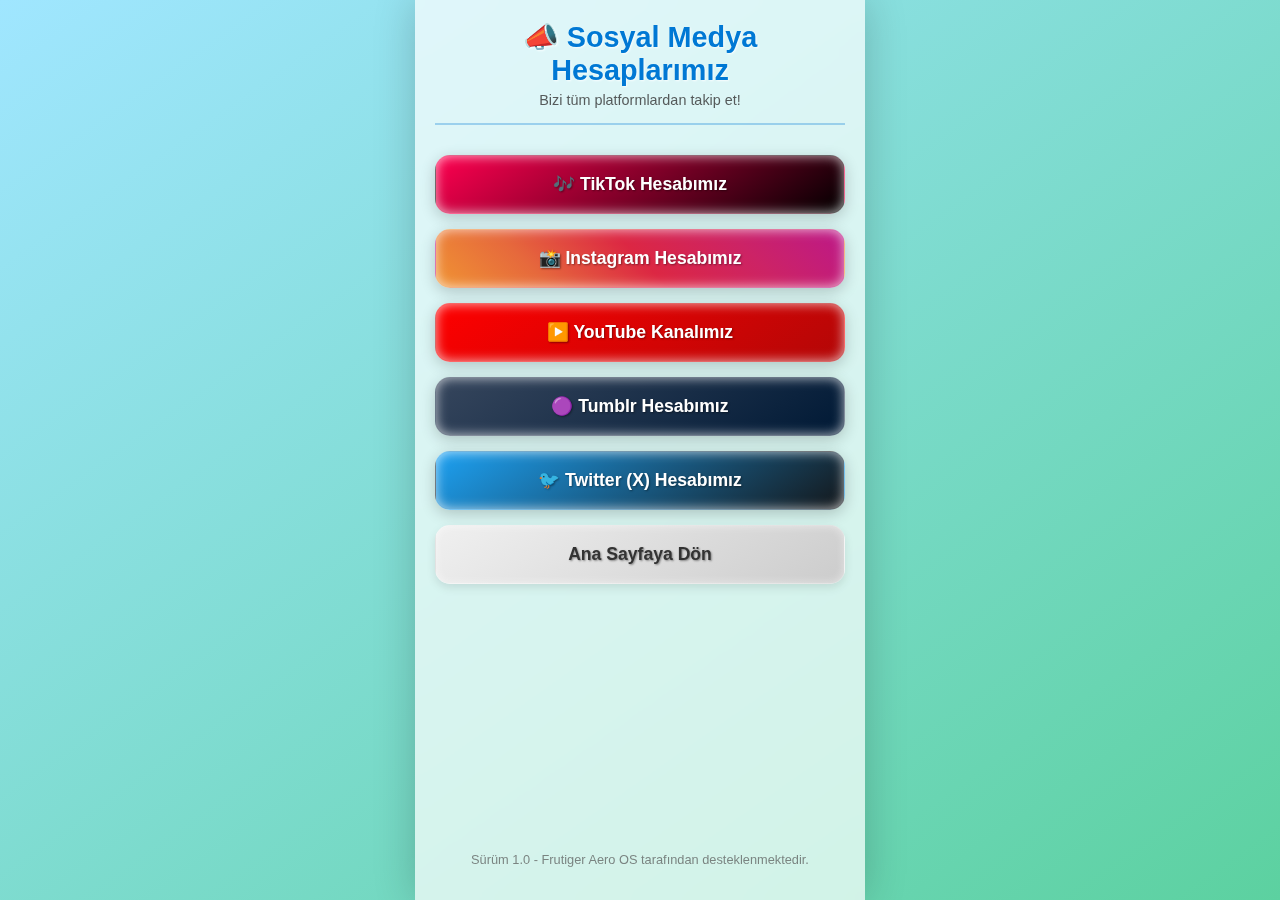
<file: mobilsosyal.html>
<!DOCTYPE html>
<html lang="tr">
<head>
    <meta charset="UTF-8">
    <meta name="viewport" content="width=device-width, initial-scale=1.0">
    <title>Nostalji Merkezi - Sosyal Medya Mobil</title>
    
    <style>
        /* GENEL VE ARKA PLAN STİLLERİ (Frutiger Aero) */
        body {
            font-family: 'Segoe UI', Tahoma, Geneva, Verdana, sans-serif;
            /* Ana sitenle aynı gradient arka plan */
            background: linear-gradient(to bottom right, #a0e6ff, #5cd1a0); 
            color: #333;
            margin: 0;
            padding: 0;
            display: flex;
            justify-content: center;
            align-items: flex-start; 
            min-height: 100vh;
            overflow-x: hidden;
        }

        /* ANA KAPSAYICI (Uygulama Ekranı gibi) */
        .app-screen {
            width: 100%;
            max-width: 450px; /* Telefon ekranı boyutunu simüle eder */
            min-height: 100vh;
            background-color: rgba(255, 255, 255, 0.7); 
            backdrop-filter: blur(10px);
            -webkit-backdrop-filter: blur(10px);
            box-shadow: 0 0 40px rgba(0, 0, 0, 0.2);
            padding: 20px;
            box-sizing: border-box;
            display: flex;
            flex-direction: column;
            align-items: center;
        }

        /* BAŞLIK ALANI */
        .app-header {
            color: #0078d4;
            text-align: center;
            margin-bottom: 30px;
            border-bottom: 2px solid rgba(0, 120, 212, 0.3); 
            padding-bottom: 15px;
            width: 100%;
        }
        .app-header h1 { 
            margin: 0; 
            font-size: 1.8em;
            text-shadow: 1px 1px 2px rgba(255, 255, 255, 0.8);
        }
        .app-header p { 
            margin: 5px 0 0 0; 
            font-size: 0.9em; 
            opacity: 0.8; 
            color: #333;
        }

        /* BUTON KAPSAYICISI */
        .button-grid {
            width: 100%;
            display: grid;
            grid-template-columns: 1fr; 
            gap: 15px;
            padding: 0 10px;
        }

        /* BUTON STİLİ (Sitedeki gibi şeffaf/mavi parlak) */
        .app-button {
            display: flex; /* İçindeki yazıyı ortalamak için */
            align-items: center;
            justify-content: center;
            padding: 18px 25px;
            background: linear-gradient(145deg, #a0e6ff, #0078d4); 
            color: white;
            font-size: 1.1em;
            font-weight: bold;
            text-decoration: none;
            border-radius: 15px;
            text-align: center;
            /* Cam/parlak efekt */
            box-shadow: 0 4px 15px rgba(0, 0, 0, 0.2), inset 0 0 12px rgba(255, 255, 255, 0.7);
            text-shadow: 1px 1px 2px rgba(0, 0, 0, 0.4);
            border: 1px solid rgba(255, 255, 255, 0.4);
            transition: all 0.2s ease;
        }

        .app-button:hover {
            transform: translateY(-2px);
            box-shadow: 0 6px 20px rgba(0, 0, 0, 0.3);
        }

        .app-button span {
            margin-left: 10px;
            font-size: 1.1em;
        }
        
        /* FOOTER veya Uygulama Versiyon Bilgisi */
        .app-footer {
            margin-top: auto; 
            padding-top: 20px;
            text-align: center;
            font-size: 0.8em;
            color: #555;
            opacity: 0.7;
            width: 100%;
        }
    </style>
</head>
<body>

    <div class="app-screen">
        
        <div class="app-header">
            <h1>📣 Sosyal Medya Hesaplarımız</h1>
            <p>Bizi tüm platformlardan takip et!</p>
        </div>

        <div class="button-grid">
            
            <a href="https://www.tiktok.com/@nostaljimerkezi?_r=1&_t=ZS-91HBzYR2QdR" target="_blank" class="app-button" style="background: linear-gradient(145deg, #FF0050, #000000);">
                🎶 TikTok Hesabımız
            </a>
            
            <a href="https://www.instagram.com/nostaljimerkezi.com.tr?igsh=Z3c2dG50OWM5bml0" target="_blank" class="app-button" style="background: linear-gradient(45deg, #f09433, #e6683c, #dc2743, #cc2366, #bc1888);">
                📸 Instagram Hesabımız
            </a>

            <a href="https://youtube.com/@nostaljimerkezi_tr?si=2m_ze8f5iPO-y6lx" target="_blank" class="app-button" style="background: linear-gradient(145deg, #ff0000, #b20707);">
                ▶️ YouTube Kanalımız
            </a>
            
            <a href="https://www.tumblr.com/nostaljimerkezi?source=share" target="_blank" class="app-button" style="background: linear-gradient(145deg, #36465d, #001935);">
                🟣 Tumblr Hesabımız
            </a>

            <a href="https://x.com/NostaljiMerkezi?t=m2vXQDCDAuwTh-3thrKyjg&s=09" target="_blank" class="app-button" style="background: linear-gradient(145deg, #1DA1F2, #14171A);">
                🐦 Twitter (X) Hesabımız
            </a>

            <a href="index.html" class="app-button" style="background: linear-gradient(145deg, #f0f0f0, #cccccc); color: #333; box-shadow: 0 4px 10px rgba(0, 0, 0, 0.1), inset 0 0 8px rgba(255, 255, 255, 0.5);">
                Ana Sayfaya Dön
            </a>

        </div>

        <div class="app-footer">
            <p>Sürüm 1.0 - Frutiger Aero OS tarafından desteklenmektedir.</p>
        </div>
    </div>

</body>
</html>
</file>
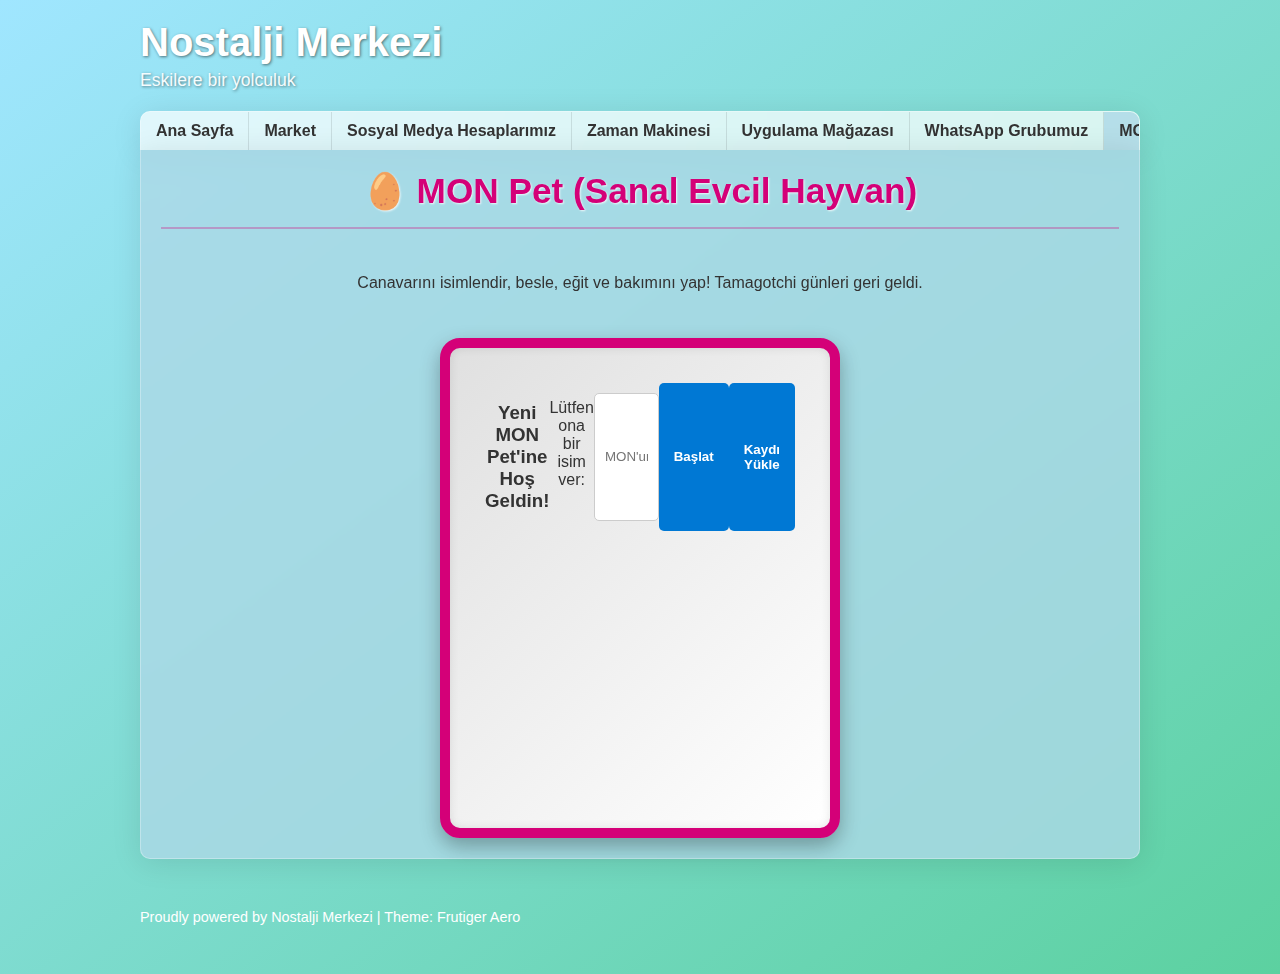
<file: monpet.html>
<!DOCTYPE html>
<html lang="tr">
<head>
    <meta charset="UTF-8">
    <meta name="viewport" content="width=device-width, initial-scale=1.0">
    <title>Nostalji Merkezi - MON Pet (Tamagotchi)</title>
    
    <style>
        /* GENEL VE ARKA PLAN STİLLERİ */
        body {
            font-family: 'Segoe UI', Tahoma, Geneva, Verdana, sans-serif;
            background: linear-gradient(to bottom right, #a0e6ff, #5cd1a0); 
            color: #333;
            margin: 0;
            padding: 0;
            display: flex;
            flex-direction: column; 
            align-items: center;
            min-height: 100vh;
            overflow-x: hidden;
        }

        .wrapper {
            width: 90%;
            max-width: 1000px;
            margin-top: 20px;
            margin-bottom: 20px;
            box-sizing: border-box; 
        }
        
        /* ÜST BAŞLIK ALANI */
        .site-header {
            color: white;
            padding-bottom: 10px;
            text-shadow: 1px 1px 3px rgba(0, 0, 0, 0.5);
        }
        .site-header h1 { margin: 0; font-size: 2.5em; }
        .site-header p { margin: 5px 0 0 0; font-size: 1.1em; opacity: 0.9; }

        /* NAVİGASYON (MENÜ) - Diğer sayfalarla aynı */
        .navbar {
            background-color: rgba(255, 255, 255, 0.7);
            backdrop-filter: blur(8px);
            -webkit-backdrop-filter: blur(8px);
            border-top-left-radius: 10px; 
            border-top-right-radius: 10px;
            border: 1px solid rgba(255, 255, 255, 0.3);
            border-bottom: none;
            box-shadow: 0 4px 30px rgba(0, 0, 0, 0.1);
            display: flex;
            justify-content: flex-start;
            overflow: hidden;
            margin-top: 10px;
            overflow-x: auto; 
            white-space: nowrap; 
        }
        .navbar a {
            padding: 10px 15px;
            display: block;
            color: #333;
            font-weight: bold;
            text-decoration: none;
            transition: background-color 0.3s, color 0.3s;
            border-right: 1px solid rgba(0, 0, 0, 0.1);
        }
        .navbar a:hover { background-color: rgba(0, 0, 0, 0.1); color: #0078d4; }
        .navbar a[href="mon_pet.html"] { background-color: rgba(173, 216, 230, 0.8); }

        /* İÇERİK ALANI */
        .content-area {
            width: 100%; 
            background-color: rgba(173, 216, 230, 0.8); 
            backdrop-filter: blur(8px);
            -webkit-backdrop-filter: blur(8px); 
            padding: 20px;
            min-height: 500px;
            box-sizing: border-box;
            border-bottom-left-radius: 10px;
            border-bottom-right-radius: 10px;
            border: 1px solid rgba(255, 255, 255, 0.3);
            border-top: none;
            box-shadow: 0 4px 30px rgba(0, 0, 0, 0.1);
            display: flex;
            flex-direction: column;
            align-items: center;
        }

        /* BAŞLIK STİLİ */
        .content-area h2 {
            color: #d40078;
            text-shadow: 1px 1px 2px rgba(255, 255, 255, 0.8);
            margin-top: 0;
            font-size: 2.2em;
            border-bottom: 2px solid rgba(212, 0, 120, 0.3);
            padding-bottom: 15px;
            width: 100%;
            text-align: center;
            box-sizing: border-box;
        }
        
        /* MON PET EKRANI */
        #mon-screen {
            width: 100%;
            max-width: 350px;
            height: 450px;
            background: linear-gradient(135deg, #e0e0e0, #ffffff); /* Hafif parlak arka plan */
            border: 10px solid #d40078; /* Canlı pembe çerçeve */
            border-radius: 20px;
            padding: 15px;
            box-shadow: 0 8px 20px rgba(0, 0, 0, 0.3), inset 0 0 10px rgba(0, 0, 0, 0.1);
            display: flex;
            flex-direction: column;
            align-items: center;
            justify-content: space-between;
            margin-top: 30px;
        }

        #stats-bar {
            width: 100%;
            display: flex;
            justify-content: space-around;
            font-size: 0.9em;
            font-weight: bold;
            color: #333;
        }

        #mon-display {
            width: 100%;
            flex-grow: 1;
            display: flex;
            flex-direction: column;
            align-items: center;
            justify-content: center;
            text-align: center;
            padding: 10px 0;
            font-size: 1.5em;
        }

        #mon-image {
            font-size: 5em;
            margin: 10px 0;
            transition: transform 0.2s;
        }
        
        #action-buttons {
            display: flex;
            flex-wrap: wrap;
            justify-content: center;
            gap: 8px;
            width: 100%;
            margin-top: 15px;
        }

        .mon-button {
            padding: 8px 15px;
            background-color: #0078d4; /* Mavi Butonlar */
            color: white;
            border: none;
            border-radius: 5px;
            cursor: pointer;
            font-weight: bold;
            transition: background-color 0.2s, transform 0.1s;
        }
        .mon-button:hover {
            background-color: #005bb5;
            transform: translateY(-1px);
        }
        .mon-button.danger {
            background-color: #ff3333; /* Kırmızı Sıfırla Butonu */
        }
        .mon-button.danger:hover {
            background-color: #cc0000;
        }

        /* Başlangıç/İsimlendirme Ekranı */
        #start-screen {
            text-align: center;
            padding: 20px;
        }
        #start-screen input {
            padding: 10px;
            margin: 10px 0;
            border-radius: 5px;
            border: 1px solid #ccc;
            width: 80%;
        }

        /* FOOTER */
        .site-footer {
            width: 90%;
            max-width: 1000px;
            text-align: left;
            color: white;
            font-size: 0.9em;
            padding: 15px 0;
            margin-top: 20px;
        }

        @media (max-width: 480px) {
            #mon-screen { width: 95%; max-width: none; }
            .mon-button { font-size: 0.8em; }
        }
    </style>
</head>
<body>

    <div class="wrapper">
        
        <header class="site-header">
            <h1>Nostalji Merkezi</h1>
            <p>Eskilere bir yolculuk</p>
        </header>
        
        <nav class="navbar">
            <a href="index.html">Ana Sayfa</a>
            <a href="market_arayuzu.html">Market</a>
            <a href="sosyal_arayuzu.html">Sosyal Medya Hesaplarımız</a>
            <a href="zaman_makinesi.html">Zaman Makinesi</a>
            <a href="app_arayuzu.html">Uygulama Mağazası</a>
            <a href="https://chat.whatsapp.com/Hz8bSAxZ4uoEOJEoKte3Rf?mode=wwt" target="_blank">WhatsApp Grubumuz</a>
            <a href="mon_pet.html">MON Pet</a>
            <a href="#link_dahasi">Dahası</a>
        </nav>
        <div class="content-area">

            <h2>🥚 MON Pet (Sanal Evcil Hayvan)</h2>
            <p style="text-align:center;">Canavarını isimlendir, besle, eğit ve bakımını yap! Tamagotchi günleri geri geldi.</p>
            
            <div id="mon-screen">
                
                <div id="start-screen" style="display: none;">
                    <h3>Yeni MON Pet'ine Hoş Geldin!</h3>
                    <p>Lütfen ona bir isim ver:</p>
                    <input type="text" id="mon-name-input" placeholder="MON'unun Adı">
                    <button class="mon-button" onclick="startGame()">Başlat</button>
                    <button class="mon-button" onclick="loadGame()">Kaydı Yükle</button>
                </div>
                
                <div id="game-interface" style="display: none;">
                    
                    <div id="stats-bar">
                        <span id="stat-name">İsim: MON</span> |
                        <span id="stat-age">Yaş: 0</span> |
                        <span id="stat-health">Sağlık: 100</span> |
                        <span id="stat-happy">Mutluluk: 100</span> |
                        <span id="stat-food">Tokluk: 100</span>
                    </div>

                    <div id="mon-display">
                        <span id="mon-image">👶</span>
                        <p id="mon-message">Yeni doğdum!</p>
                        <p id="poop-status" style="color:brown; display:none;">💩</p>
                    </div>

                    <div id="action-buttons">
                        <button class="mon-button" onclick="feedMon()">🍽️ Besle</button>
                        <button class="mon-button" onclick="playMon()">⚽ Oyun Oyna</button>
                        <button class="mon-button" onclick="trainMon()">🎓 Eğit</button>
                        <button class="mon-button" onclick="cleanMon()">💧 Temizle</button>
                        <button class="mon-button" onclick="healMon()">💉 İyileştir</button>
                        <button class="mon-button" onclick="saveGame()">💾 Kaydet</button>
                        <button class="mon-button danger" onclick="resetGame()">🗑️ Sıfırla</button>
                    </div>

                </div>

            </div>

        </div>

        <footer class="site-footer">
            <p>Proudly powered by Nostalji Merkezi | Theme: Frutiger Aero</p>
        </footer>
    </div>

<script>
    let mon = {};
    let gameInterval;
    
    // MON'un farklı halleri (Resimlerin yerine emojiler kullanıldı)
    const MON_IMAGES = {
        baby: '👶',
        happy: '😊',
        hungry: '😟',
        sick: '🤢',
        dead: '💀'
    };

    // Oyunu başlatma veya yükleme
    window.onload = function() {
        const savedMon = localStorage.getItem('monPet');
        if (savedMon) {
            // Eğer kayıt varsa, direkt yükleme ekranına yönlendir
            document.getElementById('start-screen').style.display = 'flex';
        } else {
            // Kayıt yoksa, isim verme ekranıyla başlat
            document.getElementById('start-screen').style.display = 'flex';
        }
    }

    function startGame() {
        const nameInput = document.getElementById('mon-name-input').value;
        const name = nameInput.trim() || 'MON'; // İsim verilmezse "MON" olsun

        mon = {
            name: name,
            age: 0,
            health: 100,
            happiness: 100,
            food: 100,
            poop: 0,
            isSick: false,
            isDead: false
        };
        initializeGame();
    }
    
    function loadGame() {
        const savedMon = localStorage.getItem('monPet');
        if (savedMon) {
            mon = JSON.parse(savedMon);
            initializeGame();
        } else {
            alert("Kayıtlı oyun bulunamadı! Yeni oyuna başlıyoruz.");
            startGame();
        }
    }

    function initializeGame() {
        // Ekranları değiştir
        document.getElementById('start-screen').style.display = 'none';
        document.getElementById('game-interface').style.display = 'flex';
        
        // Zamanlayıcıyı başlat (her 5 saniyede bir düşüş)
        if (gameInterval) clearInterval(gameInterval);
        gameInterval = setInterval(updateMonStatus, 5000); 
        
        updateDisplay();
    }

    // MON'un durumunu güncelle
    function updateMonStatus() {
        if (mon.isDead) {
            clearInterval(gameInterval);
            return;
        }

        // Durumları düşür
        mon.happiness = Math.max(0, mon.happiness - 3);
        mon.food = Math.max(0, mon.food - 5);
        
        // Yaş ve sağlık kontrolü
        if (Math.random() < 0.01) { // Çok nadiren yaş artışı
            mon.age++;
        }
        
        // Kaka yapma şansı
        if (Math.random() < 0.15) { 
            mon.poop++;
        }

        // Hastalık ve ölüm kontrolü
        if (mon.food <= 20 || mon.happiness <= 20) {
            mon.isSick = true;
            mon.health = Math.max(0, mon.health - 5);
        } else if (mon.health < 100) {
             mon.isSick = false; // İyileşme şansı
        }

        if (mon.health === 0) {
            mon.isDead = true;
            document.getElementById('mon-message').textContent = `${mon.name} vefat etti.`;
        }
        
        updateDisplay();
        saveGame(); // Otomatik kaydetme
    }

    // Ekranı güncelle
    function updateDisplay() {
        document.getElementById('stat-name').textContent = `İsim: ${mon.name}`;
        document.getElementById('stat-age').textContent = `Yaş: ${mon.age}`;
        document.getElementById('stat-health').textContent = `Sağlık: ${mon.health}`;
        document.getElementById('stat-happy').textContent = `Mutluluk: ${mon.happiness}`;
        document.getElementById('stat-food').textContent = `Tokluk: ${mon.food}`;
        
        const monImage = document.getElementById('mon-image');
        const monMessage = document.getElementById('mon-message');
        const poopStatus = document.getElementById('poop-status');

        if (mon.isDead) {
            monImage.textContent = MON_IMAGES.dead;
            monMessage.textContent = `${mon.name} maalesef vefat etti.`;
            return;
        }

        if (mon.poop >= 3) {
            poopStatus.style.display = 'block';
            monMessage.textContent = `${mon.name} pislik içinde! Temizle beni.`;
        } else {
            poopStatus.style.display = 'none';
        }

        if (mon.isSick) {
            monImage.textContent = MON_IMAGES.sick;
            monMessage.textContent = `${mon.name} hasta ve kötü hissediyor.`;
        } else if (mon.food <= 30) {
            monImage.textContent = MON_IMAGES.hungry;
            monMessage.textContent = `${mon.name} çok aç! Yemek ver.`;
        } else if (mon.happiness <= 30) {
            monImage.textContent = MON_IMAGES.hungry; // Mutsuz ve üzgün
            monMessage.textContent = `${mon.name} sıkıldı. Benimle oyna!`;
        } else {
            monImage.textContent = MON_IMAGES.happy;
            monMessage.textContent = `${mon.name} iyi hissediyor.`;
        }
    }

    // Aksiyon Fonksiyonları
    function feedMon() {
        if (mon.isDead) return;
        mon.food = Math.min(100, mon.food + 20);
        mon.happiness = Math.min(100, mon.happiness + 5);
        document.getElementById('mon-message').textContent = `${mon.name} doydu! 😋`;
        updateDisplay();
    }

    function playMon() {
        if (mon.isDead) return;
        mon.happiness = Math.min(100, mon.happiness + 30);
        mon.food = Math.max(0, mon.food - 10); // Oynarken acıkır
        document.getElementById('mon-message').textContent = `${mon.name} çok eğlendi! 😄`;
        updateDisplay();
    }

    function trainMon() {
        if (mon.isDead) return;
        mon.happiness = Math.max(0, mon.happiness - 10); // Eğitimi sevmez
        mon.food = Math.max(0, mon.food - 5);
        document.getElementById('mon-message').textContent = `${mon.name} bir şeyler öğrendi (Ama biraz yoruldu). 🎓`;
        updateDisplay();
    }
    
    function cleanMon() {
        if (mon.isDead) return;
        if (mon.poop > 0) {
            mon.poop = 0;
            mon.health = Math.min(100, mon.health + 15); // Temizlik sağlık katar
            document.getElementById('mon-message').textContent = `${mon.name}'un etrafı tertemiz oldu! ✨`;
        } else {
             document.getElementById('mon-message').textContent = `${mon.name}'un temizliğe ihtiyacı yok.`;
        }
        updateDisplay();
    }
    
    function healMon() {
        if (mon.isDead) return;
        if (mon.isSick) {
            mon.health = 100;
            mon.isSick = false;
            document.getElementById('mon-message').textContent = `${mon.name} iyileşti! 🎉`;
        } else {
            document.getElementById('mon-message').textContent = `${mon.name} zaten sağlıklı.`;
        }
        updateDisplay();
    }

    function saveGame() {
        localStorage.setItem('monPet', JSON.stringify(mon));
        alert(`${mon.name} kaydedildi! Güvenle çıkabilirsin.`);
    }

    function resetGame() {
        if (confirm("MON Pet'ini sıfırlamak istediğinden emin misin? Tüm ilerlemen kaybolacak.")) {
            localStorage.removeItem('monPet');
            clearInterval(gameInterval);
            document.getElementById('start-screen').style.display = 'flex';
            document.getElementById('game-interface').style.display = 'none';
            document.getElementById('mon-name-input').value = '';
            alert("MON Pet başarıyla sıfırlandı. Yeni bir yumurta başlatabilirsin!");
        }
    }
</script>
</body>
</html>
</file>
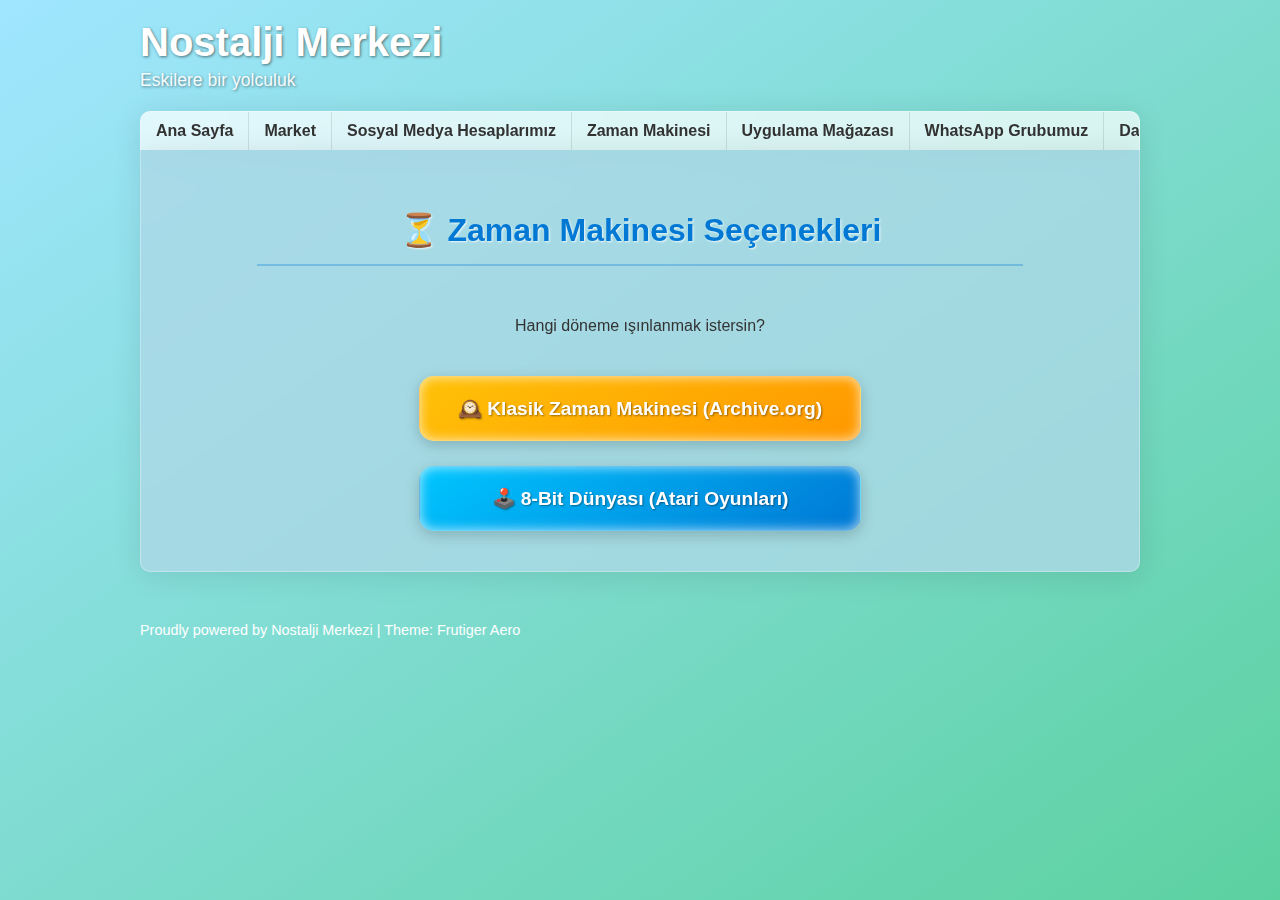
<file: zamanmakinesi.html>
<!DOCTYPE html>
<html lang="tr">
<head>
    <meta charset="UTF-8">
    <meta name="viewport" content="width=device-width, initial-scale=1.0">
    <title>Nostalji Merkezi - Zaman Makinesi</title>
    
    <style>
        /* GENEL VE ARKA PLAN STİLLERİ (Önceki sayfalardan kopyalanan ana stil) */
        body {
            font-family: 'Segoe UI', Tahoma, Geneva, Verdana, sans-serif;
            background: linear-gradient(to bottom right, #a0e6ff, #5cd1a0); 
            color: #333;
            margin: 0;
            padding: 0;
            display: flex;
            flex-direction: column; 
            align-items: center;
            min-height: 100vh;
            overflow-x: hidden;
        }

        .wrapper {
            width: 90%;
            max-width: 1000px;
            margin-top: 20px;
            margin-bottom: 20px;
            box-sizing: border-box; 
        }
        
        /* ÜST BAŞLIK ALANI */
        .site-header {
            color: white;
            padding-bottom: 10px;
            text-shadow: 1px 1px 3px rgba(0, 0, 0, 0.5);
        }
        .site-header h1 { margin: 0; font-size: 2.5em; }
        .site-header p { margin: 5px 0 0 0; font-size: 1.1em; opacity: 0.9; }

        /* NAVİGASYON */
        .navbar {
            background-color: rgba(255, 255, 255, 0.7);
            backdrop-filter: blur(8px);
            -webkit-backdrop-filter: blur(8px);
            border-top-left-radius: 10px; 
            border-top-right-radius: 10px;
            border: 1px solid rgba(255, 255, 255, 0.3);
            border-bottom: none;
            box-shadow: 0 4px 30px rgba(0, 0, 0, 0.1);
            display: flex;
            justify-content: flex-start;
            overflow: hidden;
            margin-top: 10px;
            overflow-x: auto; 
            white-space: nowrap; 
        }
        .navbar a {
            padding: 10px 15px;
            display: block;
            color: #333;
            font-weight: bold;
            text-decoration: none;
            transition: background-color 0.3s, color 0.3s;
            border-right: 1px solid rgba(0, 0, 0, 0.1);
        }
        .navbar a:hover { background-color: rgba(0, 0, 0, 0.1); color: #0078d4; }
        /* Bu sayfayı vurgula */
        .navbar a[href="zaman_makinesi.html"] { background-color: rgba(173, 216, 230, 0.8); }

        /* İÇERİK ALANI (Uygulama Ekranı gibi) */
        .content-area {
            width: 100%; 
            background-color: rgba(173, 216, 230, 0.8); 
            backdrop-filter: blur(8px);
            -webkit-backdrop-filter: blur(8px); 
            padding: 40px 20px; /* Butonlar için daha fazla boşluk */
            min-height: 400px;
            box-sizing: border-box;
            border-bottom-left-radius: 10px;
            border-bottom-right-radius: 10px;
            border: 1px solid rgba(255, 255, 255, 0.3);
            border-top: none;
            box-shadow: 0 4px 30px rgba(0, 0, 0, 0.1);
            display: flex;
            flex-direction: column;
            gap: 25px; /* Butonlar arası boşluk */
            align-items: center;
        }

        /* Başlık stili */
        .content-area h1 {
            color: #0078d4;
            text-shadow: 1px 1px 2px rgba(255, 255, 255, 0.8);
            margin-bottom: 10px;
            border-bottom: 2px solid rgba(0, 120, 212, 0.3);
            padding-bottom: 15px;
            width: 80%;
            text-align: center;
        }

        /* ALT BUTON STİLİ */
        .link-button {
            display: flex;
            align-items: center;
            justify-content: center;
            width: 90%;
            max-width: 400px;
            padding: 20px;
            background: linear-gradient(145deg, #FFC107, #FF9800); /* Canlı Turuncu/Sarı */
            color: white;
            font-size: 1.2em;
            font-weight: bold;
            text-decoration: none;
            border-radius: 15px;
            box-shadow: 0 4px 15px rgba(0, 0, 0, 0.2), inset 0 0 12px rgba(255, 255, 255, 0.7);
            text-shadow: 1px 1px 2px rgba(0, 0, 0, 0.4);
            border: 1px solid rgba(255, 255, 255, 0.4);
            transition: all 0.2s ease;
        }
        .link-button:hover {
            transform: translateY(-2px);
            box-shadow: 0 6px 20px rgba(0, 0, 0, 0.3);
        }
        /* İkinci buton için farklı renk */
        .link-button.atari {
            background: linear-gradient(145deg, #00c6ff, #0078d4); /* Mavi/Cyan */
        }
        
        /* FOOTER */
        .site-footer {
            width: 90%;
            max-width: 1000px;
            text-align: left;
            color: white;
            font-size: 0.9em;
            padding: 15px 0;
            margin-top: 20px;
        }
    </style>
</head>
<body>

    <div class="wrapper">
        
        <header class="site-header">
            <h1>Nostalji Merkezi</h1>
            <p>Eskilere bir yolculuk</p>
        </header>
        
        <nav class="navbar">
            <a href="index.html">Ana Sayfa</a>
            <a href="market.html">Market</a>
            <a href="sosyal.html">Sosyal Medya Hesaplarımız</a>
            <a href="zamanmakinesi.html">Zaman Makinesi</a>
            <a href="app_arayuzu.html">Uygulama Mağazası</a>
            <a href="https://chat.whatsapp.com/Hz8bSAxZ4uoEOJEoKte3Rf?mode=wwt" target="_blank">WhatsApp Grubumuz</a>
            <a href="#link_dahasi">Dahası</a>
        </nav>
        <div class="content-area">

            <h1>⏳ Zaman Makinesi Seçenekleri</h1>
            <p style="text-align:center;">Hangi döneme ışınlanmak istersin?</p>
            
            <a href="https://archive.org/" target="_blank" class="link-button">
                🕰️ Klasik Zaman Makinesi (Archive.org)
            </a>

            <a href="atari_oyunlari.html" class="link-button atari">
                🕹️ 8-Bit Dünyası (Atari Oyunları)
            </a>
            
        </div>

        <footer class="site-footer">
            <p>Proudly powered by Nostalji Merkezi | Theme: Frutiger Aero</p>
        </footer>
    </div>
</body>
</html>
</file>
